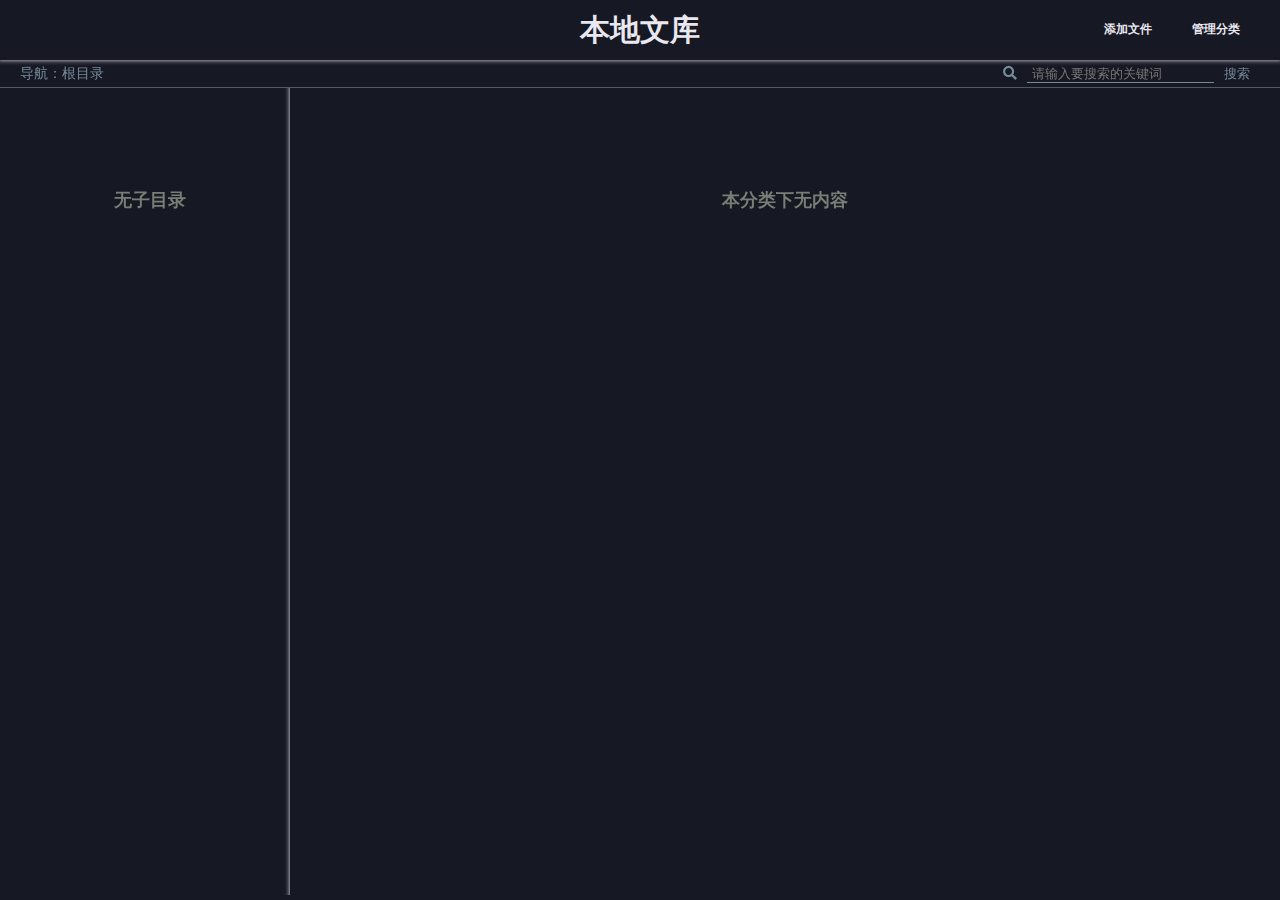
<file: library/index.html>
<!DOCTYPE html>
<html>
<head>
<meta charset="utf-8">
<title>本地文库</title>
<link type="text/css" rel="stylesheet" href="./index.css">
<link type="text/css" rel="stylesheet" href="../page/alert.css">
<link type="text/css" rel="stylesheet" href="../fontawesome/css/all.min.css">
</head>
<body>
<header class="page-title">本地文库<div class="button-area"><span id="AddNewFile" class="button">添加文件</span><span id="ManageCategory" class="button">管理分类</span></div></header>
<nav id="CategoryNav">导航：根目录</nav>
<nav class="searchBar"><i class="fas fa-search"></i><input type="text" id="SearchKeywords" placeholder="请输入要搜索的关键词"><button id="SearchArticle">搜索</button></nav>
<section id="ArticleMenu" class="scroller"></section>
<section id="ArticleContainer" class="scroller"></section>
<div id="maskCover"></div>
<div id="alertFrame" class="alertFrame">
	<div class="title"></div>
	<div class="content"></div>
</div>
<div id="notifyFrame"></div>
<script type="text/javascript" src="../common/common.js"></script>
<script type="text/javascript" src="../page/alert.js"></script>
<script type="text/javascript" src="./index.js"></script>
</body>
</html>
</file>
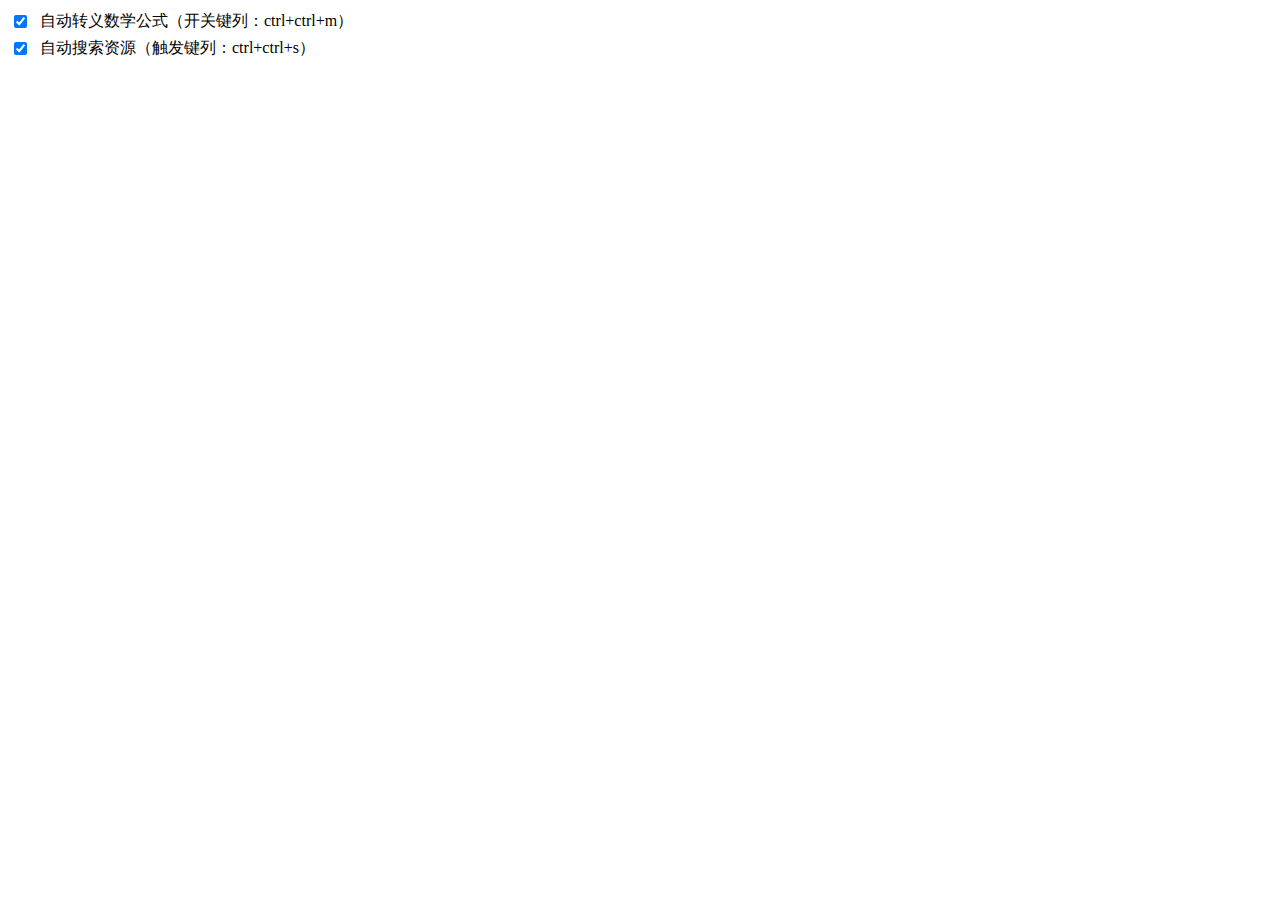
<file: badge/badge.html>
<!DOCTYPE html>
<html>
<head>
<meta charset="UTF-8">
<title>快捷菜单</title>
<link type="text/css" rel="stylesheet" href="./badge.css">
</head>
<body style="width:380px;height:70px;">
<div class="container">
	<div class="option-item">
		<div class="option-line option-checkbox">
			<input type="checkbox" name="AutoMath"><label>自动转义数学公式（开关键列：ctrl+ctrl+m）</label>
		</div>
		<div class="option-line option-checkbox">
			<input type="checkbox" name="AutoSearch"><label>自动搜索资源（触发键列：ctrl+ctrl+s）</label>
		</div>
	</div>
</div>
<script type="text/javascript" src="../common/common.js"></script>
<script type="text/javascript" src="../common/param.js"></script>
<script type="text/javascript" src="../badge/badge.js"></script>
<script type="text/javascript" src="../config.js"></script>
<script type="text/javascript" src="../badge/setting.js"></script>
</body>
</html>
</file>
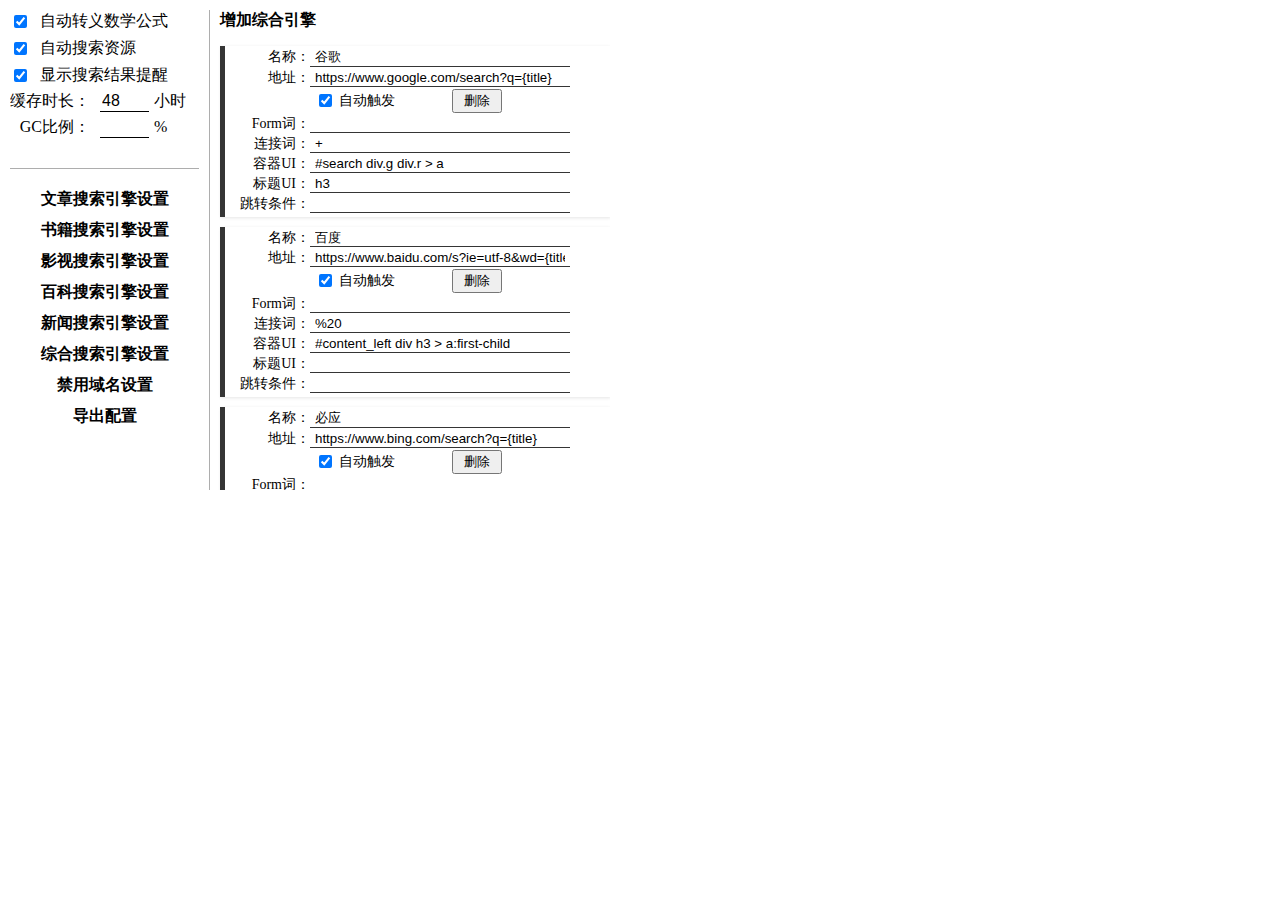
<file: badge/option.html>
<!DOCTYPE html>
<html>
<head>
<meta charset="UTF-8">
<title>插件设置</title>
<link type="text/css" rel="stylesheet" href="./badge.css">
</head>
<body style="width: 620px;height:500px;">
<div class="container">
	<div class="container-column column-2">
		<div class="option-item">
			<div class="option-line option-checkbox">
				<input type="checkbox" name="AutoMath"><label>自动转义数学公式</label>
			</div>
			<div class="option-line option-checkbox">
				<input type="checkbox" name="AutoSearch"><label>自动搜索资源</label>
			</div>
			<div class="option-line option-checkbox">
				<input type="checkbox" name="ShowSearchNotify"><label>显示搜索结果提醒</label>
			</div>
			<div class="option-line option-inputer number-inputer">
				<label class="pre">缓存时长：</label><input type="number" name="ResourceExpire" class="short"><label class="post">小时</label>
			</div>
			<div class="option-line option-inputer number-inputer">
				<label class="pre">GC比例：</label><input type="number" name="CacheRateLimit" class="short"><label class="post">%</label>
			</div>
		</div>
		<div class="option-blankline"></div>
		<div class="option-sepline"></div>
		<div class="option-blankline"></div>
		<div class="option-item">
			<div class="option-switcher" target="ArticleSearchEngine">文章搜索引擎设置</div>
		</div>
		<div class="option-item">
			<div class="option-switcher" target="BookSearchEngine">书籍搜索引擎设置</div>
		</div>
		<div class="option-item">
			<div class="option-switcher" target="VideoSearchEngine">影视搜索引擎设置</div>
		</div>
		<div class="option-item">
			<div class="option-switcher" target="PediaSearchEngine">百科搜索引擎设置</div>
		</div>
		<div class="option-item">
			<div class="option-switcher" target="NewsSearchEngine">新闻搜索引擎设置</div>
		</div>
		<div class="option-item">
			<div class="option-switcher" target="CommonSearchEngine" checked>综合搜索引擎设置</div>
		</div>
		<div class="option-item">
			<div class="option-switcher" target="IgnoreDomain">禁用域名设置</div>
		</div>
		<div class="option-item">
			<div class="option-switcher" target="ExportConfig">导出配置</div>
		</div>
	</div>
	<div class="container-column column-4">
		<div class="option-switch-container hidden" name="ArticleSearchEngine">
			<div class="option-list-container" name="ArticleSource" title="增加文章引擎" clickable>
				<div class="option-list-line"><span class="hint">名称：</span><input type="text" name="name"></div>
				<div class="option-list-line"><span class="hint">地址：</span><input type="text" name="url"></div>
				<div class="option-list-line">
					<span class="hint"></span>
					<input type="checkbox" name="using">
					<label class="option-input-hint-label" target="using">自动触发</label>
					<span class="inline-blank"></span>
					<button event="delete">删除</button>
				</div>
				<div class="option-list-line">
					<span class="hint"></span>
					<input type="checkbox" name="chinese">
					<label class="option-input-hint-label" target="chinese">应用于中文</label>
					<span class="inline-blank"></span>
					<input type="checkbox" name="english">
					<label class="option-input-hint-label" target="english">应用于英文</label>
				</div>
				<div class="option-list-line"><span class="hint">Form词：</span><input type="text" name="form"></div>
				<div class="option-list-line"><span class="hint">连接词：</span><input type="text" name="connector"></div>
				<div class="option-list-line"><span class="hint">容器UI：</span><input type="text" name="container"></div>
				<div class="option-list-line"><span class="hint">标题UI：</span><input type="text" name="title"></div>
				<div class="option-list-line"><span class="hint">跳转条件：</span><input type="text" name="redirect"></div>
			</div>
		</div>
		<div class="option-switch-container hidden" name="BookSearchEngine">
			<div class="option-list-container" name="BookSource" title="增加书籍引擎" clickable>
				<div class="option-list-line"><span class="hint">名称：</span><input type="text" name="name"></div>
				<div class="option-list-line"><span class="hint">地址：</span><input type="text" name="url"></div>
				<div class="option-list-line">
					<span class="hint"></span>
					<input type="checkbox" name="using">
					<label class="option-input-hint-label" target="using">自动触发</label>
					<span class="inline-blank"></span>
					<button event="delete">删除</button>
				</div>
				<div class="option-list-line">
					<span class="hint"></span>
					<input type="checkbox" name="chinese">
					<label class="option-input-hint-label" target="chinese">应用于中文</label>
					<span class="inline-blank"></span>
					<input type="checkbox" name="english">
					<label class="option-input-hint-label" target="english">应用于英文</label>
				</div>
				<div class="option-list-line"><span class="hint">Form词：</span><input type="text" name="form"></div>
				<div class="option-list-line"><span class="hint">连接词：</span><input type="text" name="connector"></div>
				<div class="option-list-line"><span class="hint">容器UI：</span><input type="text" name="container"></div>
				<div class="option-list-line"><span class="hint">标题UI：</span><input type="text" name="title"></div>
				<div class="option-list-line"><span class="hint">跳转条件：</span><input type="text" name="redirect"></div>
			</div>
		</div>
		<div class="option-switch-container hidden" name="PediaSearchEngine">
			<div class="option-list-container" name="PediaSource" title="增加百科引擎" clickable>
				<div class="option-list-line"><span class="hint">名称：</span><input type="text" name="name"></div>
				<div class="option-list-line"><span class="hint">地址：</span><input type="text" name="url"></div>
				<div class="option-list-line">
					<span class="hint"></span>
					<input type="checkbox" name="using">
					<label class="option-input-hint-label" target="using">自动触发</label>
					<span class="inline-blank"></span>
					<button event="delete">删除</button>
				</div>
				<div class="option-list-line">
					<span class="hint"></span>
					<input type="checkbox" name="chinese">
					<label class="option-input-hint-label" target="chinese">应用于中文</label>
					<span class="inline-blank"></span>
					<input type="checkbox" name="english">
					<label class="option-input-hint-label" target="english">应用于英文</label>
				</div>
				<div class="option-list-line"><span class="hint">Form词：</span><input type="text" name="form"></div>
				<div class="option-list-line"><span class="hint">连接词：</span><input type="text" name="connector"></div>
				<div class="option-list-line"><span class="hint">容器UI：</span><input type="text" name="container"></div>
				<div class="option-list-line"><span class="hint">标题UI：</span><input type="text" name="title"></div>
				<div class="option-list-line"><span class="hint">跳转条件：</span><input type="text" name="redirect"></div>
			</div>
		</div>
		<div class="option-switch-container hidden" name="VideoSearchEngine">
			<div class="option-list-container" name="VideoSource" title="增加影视引擎" clickable>
				<div class="option-list-line"><span class="hint">名称：</span><input type="text" name="name"></div>
				<div class="option-list-line"><span class="hint">地址：</span><input type="text" name="url"></div>
				<div class="option-list-line">
					<span class="hint"></span>
					<input type="checkbox" name="using">
					<label class="option-input-hint-label" target="using">自动触发</label>
					<span class="inline-blank"></span>
					<button event="delete">删除</button>
				</div>
				<div class="option-list-line"><span class="hint">Form词：</span><input type="text" name="form"></div>
				<div class="option-list-line"><span class="hint">连接词：</span><input type="text" name="connector"></div>
				<div class="option-list-line"><span class="hint">容器UI：</span><input type="text" name="container"></div>
				<div class="option-list-line"><span class="hint">标题UI：</span><input type="text" name="title"></div>
				<div class="option-list-line"><span class="hint">跳转条件：</span><input type="text" name="redirect"></div>
			</div>
		</div>
		<div class="option-switch-container hidden" name="NewsSearchEngine">
			<div class="option-list-container" name="NewsSource" title="增加新闻呢引擎" clickable>
				<div class="option-list-line"><span class="hint">名称：</span><input type="text" name="name"></div>
				<div class="option-list-line"><span class="hint">地址：</span><input type="text" name="url"></div>
				<div class="option-list-line">
					<span class="hint"></span>
					<input type="checkbox" name="using">
					<label class="option-input-hint-label" target="using">自动触发</label>
					<span class="inline-blank"></span>
					<button event="delete">删除</button>
				</div>
				<div class="option-list-line">
					<span class="hint"></span>
					<input type="checkbox" name="chinese">
					<label class="option-input-hint-label" target="chinese">应用于中文</label>
					<span class="inline-blank"></span>
					<input type="checkbox" name="english">
					<label class="option-input-hint-label" target="english">应用于英文</label>
				</div>
				<div class="option-list-line"><span class="hint">Form词：</span><input type="text" name="form"></div>
				<div class="option-list-line"><span class="hint">连接词：</span><input type="text" name="connector"></div>
				<div class="option-list-line"><span class="hint">容器UI：</span><input type="text" name="container"></div>
				<div class="option-list-line"><span class="hint">标题UI：</span><input type="text" name="title"></div>
				<div class="option-list-line"><span class="hint">跳转条件：</span><input type="text" name="redirect"></div>
			</div>
		</div>
		<div class="option-switch-container hidden" name="CommonSearchEngine">
			<div class="option-list-container" name="CommonSource" title="增加综合引擎" clickable>
				<div class="option-list-line"><span class="hint">名称：</span><input type="text" name="name"></div>
				<div class="option-list-line"><span class="hint">地址：</span><input type="text" name="url"></div>
				<div class="option-list-line">
					<span class="hint"></span>
					<input type="checkbox" name="using">
					<label class="option-input-hint-label" target="using">自动触发</label>
					<span class="inline-blank"></span>
					<button event="delete">删除</button>
				</div>
				<div class="option-list-line"><span class="hint">Form词：</span><input type="text" name="form"></div>
				<div class="option-list-line"><span class="hint">连接词：</span><input type="text" name="connector"></div>
				<div class="option-list-line"><span class="hint">容器UI：</span><input type="text" name="container"></div>
				<div class="option-list-line"><span class="hint">标题UI：</span><input type="text" name="title"></div>
				<div class="option-list-line"><span class="hint">跳转条件：</span><input type="text" name="redirect"></div>
			</div>
		</div>
		<div class="option-switch-container hidden" name="IgnoreDomain">
			<div class="option-list-container" name="IgnoreList" title="增加不自动触发规则" clickable>
				<div class="option-list-line"><span class="hint">地址：</span><input type="text" name="url"></div>
				<div class="option-list-line"><span class="hint"></span><input type="checkbox" name="using"><label class="option-input-hint-label" target="checkbox">启用</label><span class="inline-blank"></span><button event="delete">删除</button></div>
			</div>
		</div>
		<div class="option-switch-container hidden" name="ExportConfig" action="LoadConfig">
			<textarea id="extension-export-config" class="option-full-textarea"></textarea>
		</div>
	</div>
</div>
<script type="text/javascript" src="../common/common.js"></script>
<script type="text/javascript" src="../common/param.js"></script>
<script type="text/javascript" src="../badge/badge.js"></script>
<script type="text/javascript" src="../config.js"></script>
<script type="text/javascript" src="../badge/setting.js"></script>
<script type="text/javascript" src="../badge/option.js"></script>
</body>
</html>
</file>
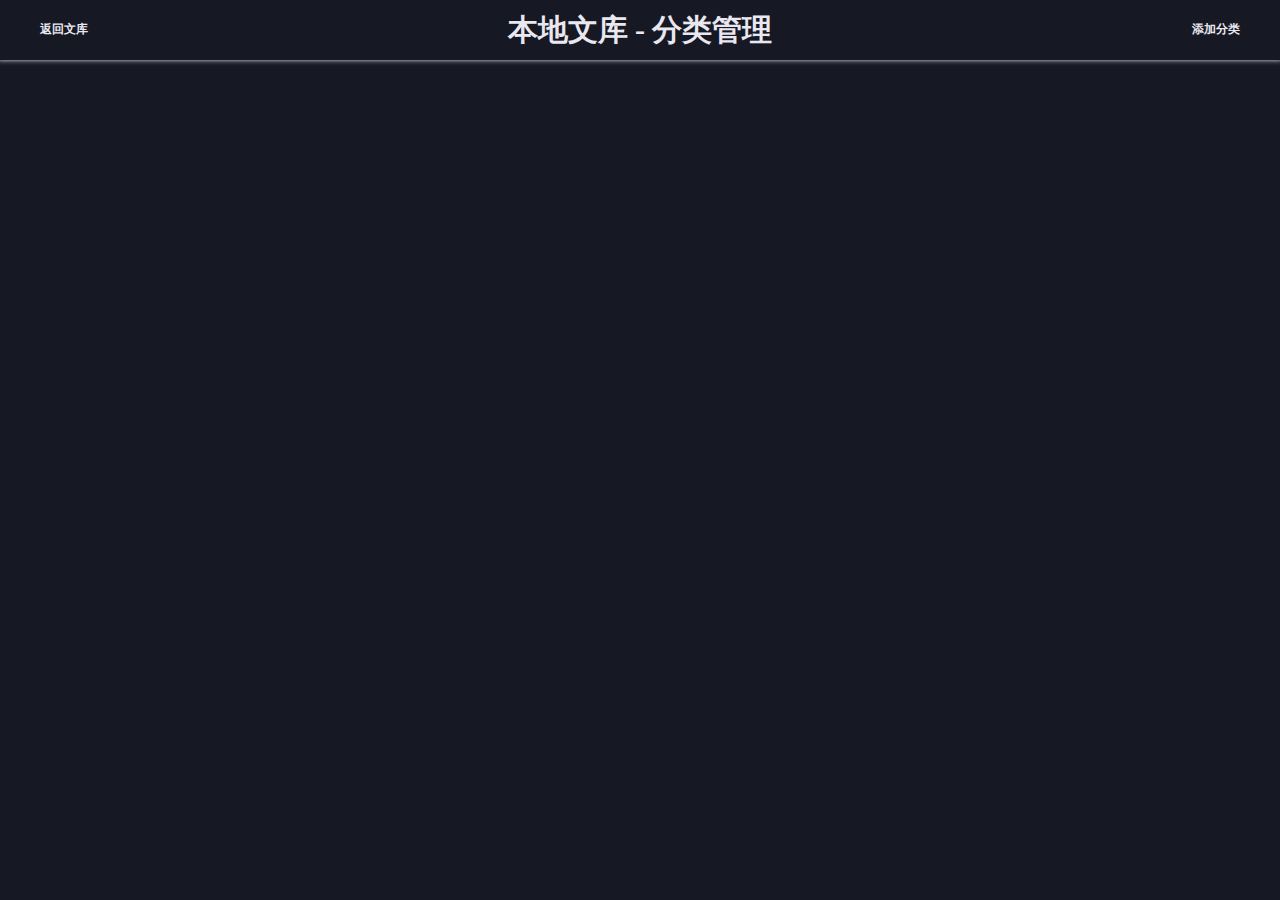
<file: library/manager.html>
<!DOCTYPE html>
<html>
<head>
<meta charset="utf-8">
<title>本地文库 - 分类管理</title>
<link type="text/css" rel="stylesheet" href="./index.css">
</head>
<body>
<header class="page-title">本地文库 - 分类管理<div class="button-area left"><span id="GoBack" class="button">返回文库</span></div><div class="button-area"><span id="AddCategory" class="button">添加分类</span></div></header>
<section id="CategoryContainer" class="scroller"></section>
<div id="MaskCover"></div>
<div id="NewCategory">
	<div class="title">新分类名称：</div>
	<div class="content"><input type="text" name="CateName"></div>
	<div class="content"><button id="AddNewCate">确定</button></div>
</div>
<div id="CategoryModify" class="scroller">
	<div class="content"><span>分类名：</span><span class="cateName"></span></div>
	<div class="content"><span>父　类：</span><span class="supCates"></span></div>
	<div class="content"><span>子　类：</span><span class="subCates"></span></div>
	<div class="content"><span>请选择要添加的父类：</span></div>
	<div class="content"><div class="cateList"></div></div>
	<div class="content center"><button id="ModifyCate">确定</button><button id="DeleteCate">删除</button></div>
</div>
<script type="text/javascript" src="../common/common.js"></script>
<script type="text/javascript" src="./manager.js"></script>
</body>
</html>
</file>
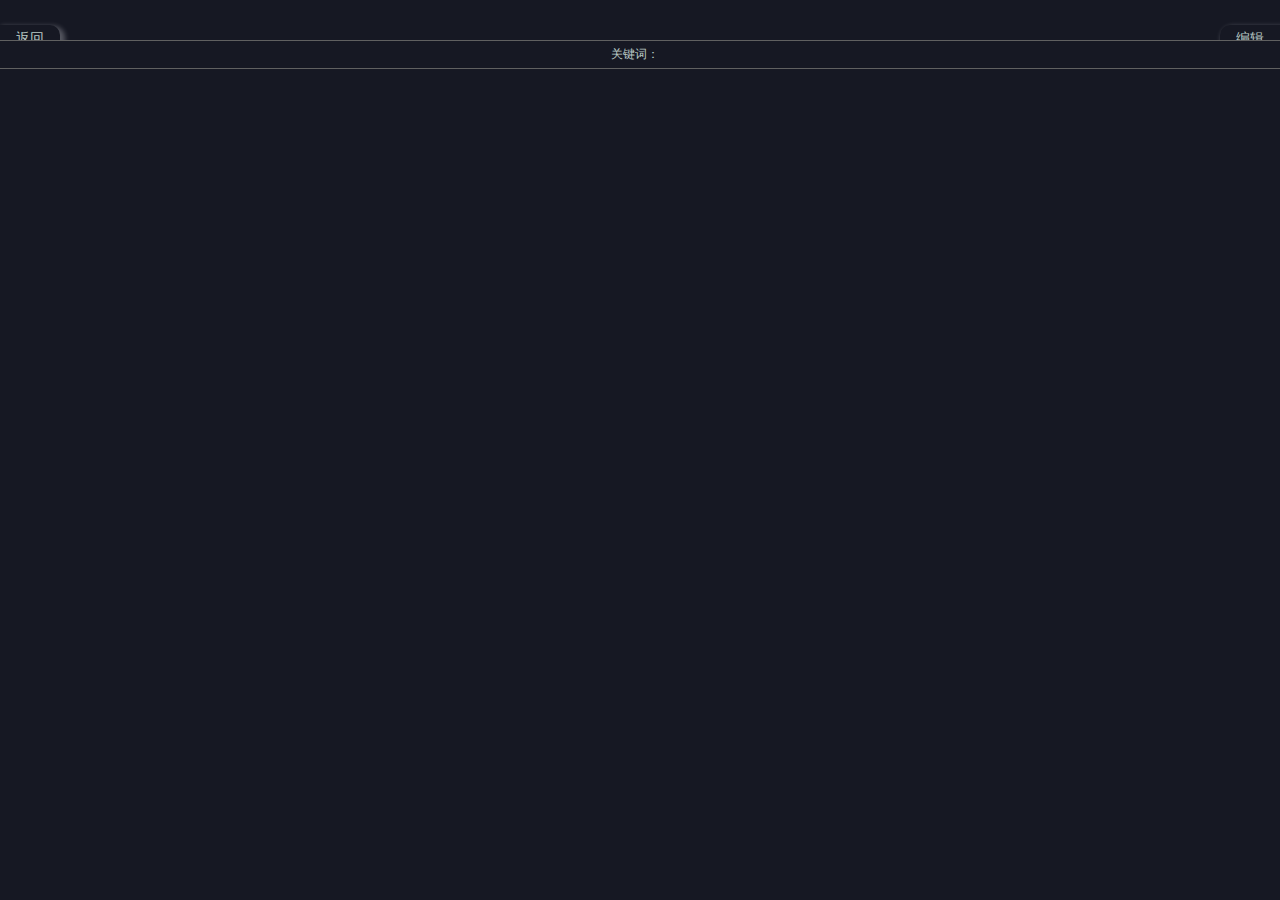
<file: library/view.html>
<!DOCTYPE html>
<html>
<head>
<meta charset="utf-8">
<title>本地文库</title>
<link type="text/css" rel="stylesheet" href="./index.css">
<link type="text/css" rel="stylesheet" href="../fontawesome/css/all.min.css">
<link type="text/css" rel="stylesheet" href="../markup/style/default.css">
<link type="text/css" rel="stylesheet" href="../markup/style/footnote.css">
</head>
<body class="scroller">
<div id="ArticleTitle">
	<div id="GoBacker" class="button left">返回</div>
	<p class="title"></p>
	<p class="info author"></p>
	<p class="info fingerprint"></p>
	<div id="Editor" class="button right">编辑</div>
</div>
<div id="ArticleKeywords"><span class="keyword-hint">关键词：</span></div>
<div id="ArticleContent"></div>
<div id="footnoteFrame"></div>
<script type="text/javascript" src="../common/common.js"></script>
<script type="text/javascript" src="../markup/markup.js"></script>
<script type="text/javascript" src="../markup/extensions.js"></script>
<script type="text/javascript" src="../markup/script/footnote.js"></script>
<script type="text/javascript" src="../MathJax2.5/MathJax.js?config=TeX-AMS_HTML"></script>
<script type="text/javascript" src="./view.js"></script>
</body>
</html>
</file>
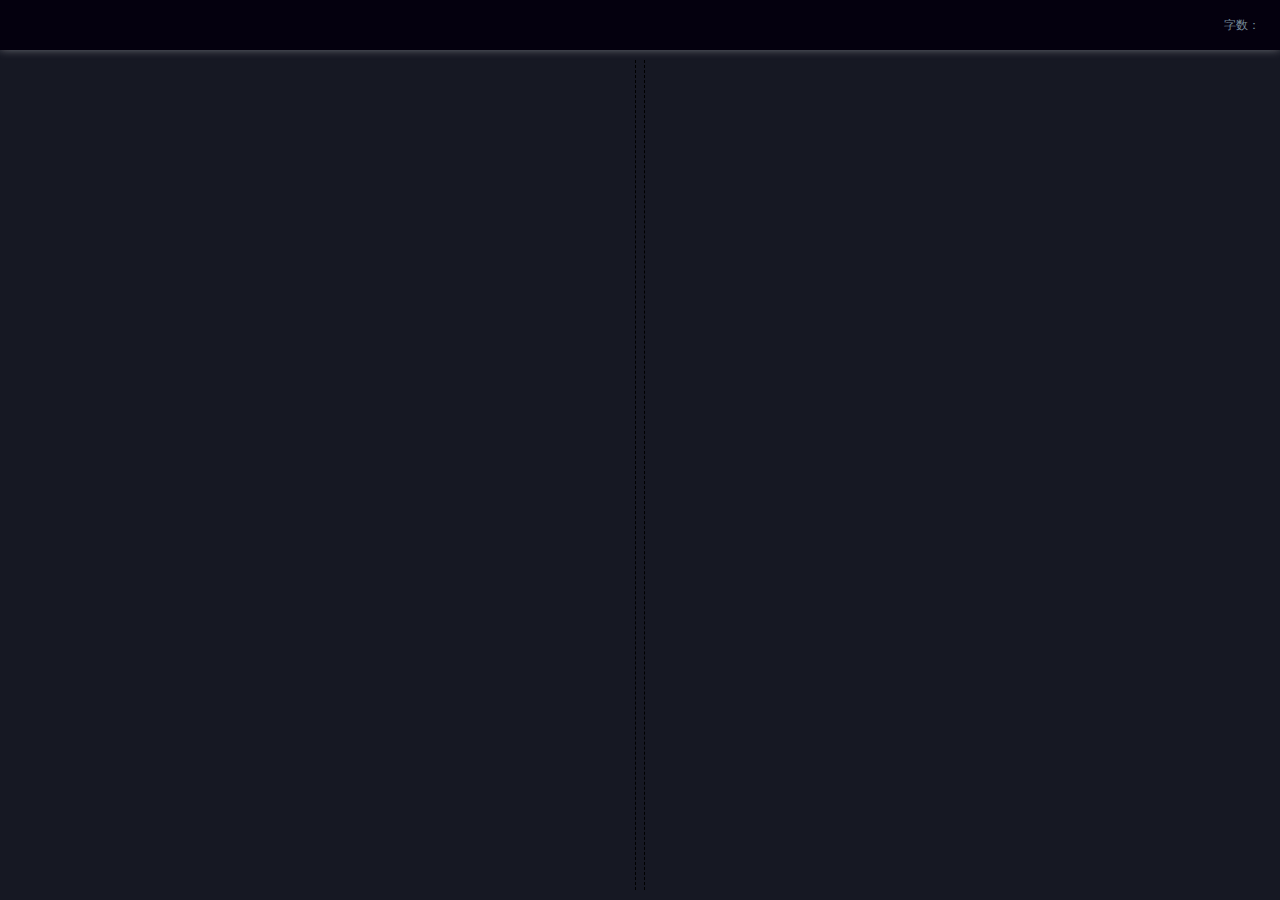
<file: markup/editor.html>
<!DOCTYPE html>
<html>
<head>
<meta charset="UTF-8">
<title>MarkUp 编辑器</title>
<link type="text/css" rel="stylesheet" href="../page/alert.css">
<link type="text/css" rel="stylesheet" href="./editor.css">
<link type="text/css" rel="stylesheet" href="../fontawesome/css/all.min.css">
<link type="text/css" rel="stylesheet" href="./style/menu.css">
<link type="text/css" rel="stylesheet" href="./style/footnote.css">
<link type="text/css" rel="stylesheet" href="./style/default.css">
</head>
<body>
<div class="controller toolbar">
	<div class="wordcount-hint"><span>字数：</span><span class="count"></span></div>
</div>
<div class="controller container">
	<div class="controller editorContainer">
		<div id="MUScrollView" class="scroller"></div>
		<textarea id="MUEditor" class="scroller"></textarea>
	</div>
	<div class="controller sepBar"></div>
	<div class="controller previewContainer">
		<div id="MUPreview" class="scroller"></div>
	</div>
</div>
<div id="maskCover"></div>
<div id="alertFrame">
	<div class="title"></div>
	<div class="content"></div>
</div>
<div id="notifyFrame"></div>
<div id="footnoteFrame"></div>
<input id="fileLoader" type="file" />
<script type="text/javascript" src="../common/common.js"></script>
<script type="text/javascript" src="../common/sha256.js"></script>
<script type="text/javascript" src="../common/cacheDB.js"></script>
<script type="text/javascript" src="../page/alert.js"></script>
<script type="text/javascript" src="../MathJax2.5/MathJax.js?config=TeX-AMS_HTML"></script>
<script type="text/javascript" src="./markup.js"></script>
<script type="text/javascript" src="./extensions.js"></script>
<script type="text/javascript" src="./script/footnote.js"></script>
<script type="text/javascript" src="./editor.js"></script>
</body>
</html>
</file>
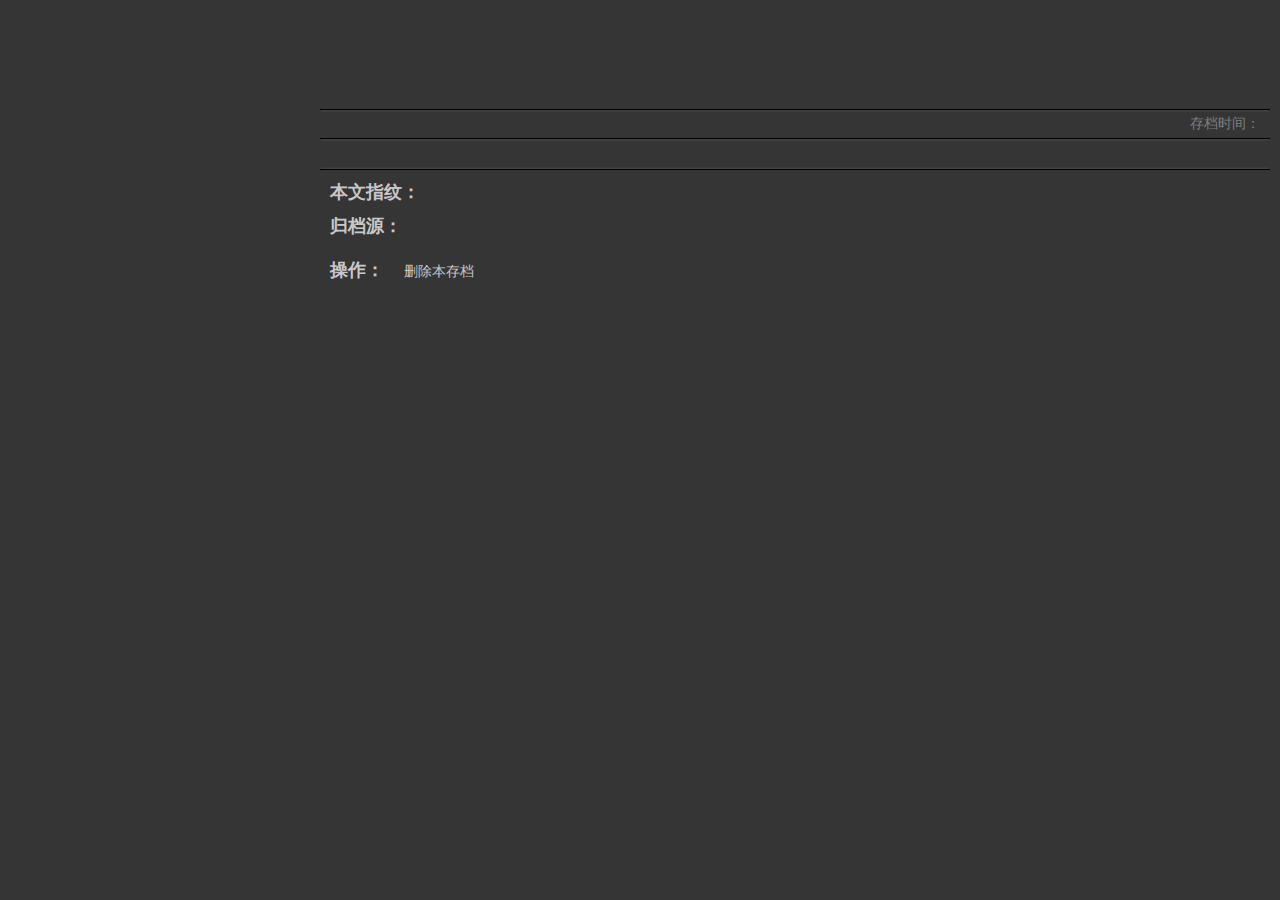
<file: page/archieve.html>
<!DOCTYPE html>
<html>
<head>
<meta charset="UTF-8">
<title>存档查阅</title>
<link type="text/css" rel="stylesheet" href="./archieve.css">
<link type="text/css" rel="stylesheet" href="./alert.css">
<link type="text/css" rel="stylesheet" href="../fontawesome/css/all.min.css">
<link type="text/css" rel="stylesheet" href="../markup/style/footnote.css">
<link type="text/css" rel="stylesheet" href="../markup/style/default.css">
</head>
<body>
<div id="container">
	<nav id="articleList"></nav>
	<article id="articleContainer">
		<header id="articleTitle">
			<div class="title_modifier">点击修改标题</div>
			<span></span>
		</header>
		<section class="mainContainer">
			<aside><span>存档时间：</span><time></time></aside>
			<main></main>
			<footer>
				<div class="title">本文指纹：<span name="fingerprint" class="text"></span></div>
				<div class="title">归档源：</div>
				<ul></ul>
				<div class="title">操作：<span name="deleteArchieve" class="text button">删除本存档</span></div>
			</footer>
			<section id="searchResultList"></section>
		</section>
	</article>
</div>
<div id="maskCover"></div>
<div id="alertFrame">
	<div class="title"></div>
	<div class="content"></div>
</div>
<div id="notifyFrame"></div>
<div id="translationFrame"></div>
<div id="footnoteFrame"></div>
<script type="text/javascript" src="../common/common.js"></script>
<script type="text/javascript" src="../common/param.js"></script>
<script type="text/javascript" src="../common/cacheDB.js"></script>
<script type="text/javascript" src="../markup/markup.js"></script>
<script type="text/javascript" src="../markup/extensions.js"></script>
<script type="text/javascript" src="../markup/script/footnote.js"></script>
<script type="text/javascript" src="./alert.js"></script>
<script type="text/javascript" src="./archieve.js"></script>
</body>
</html>
</file>
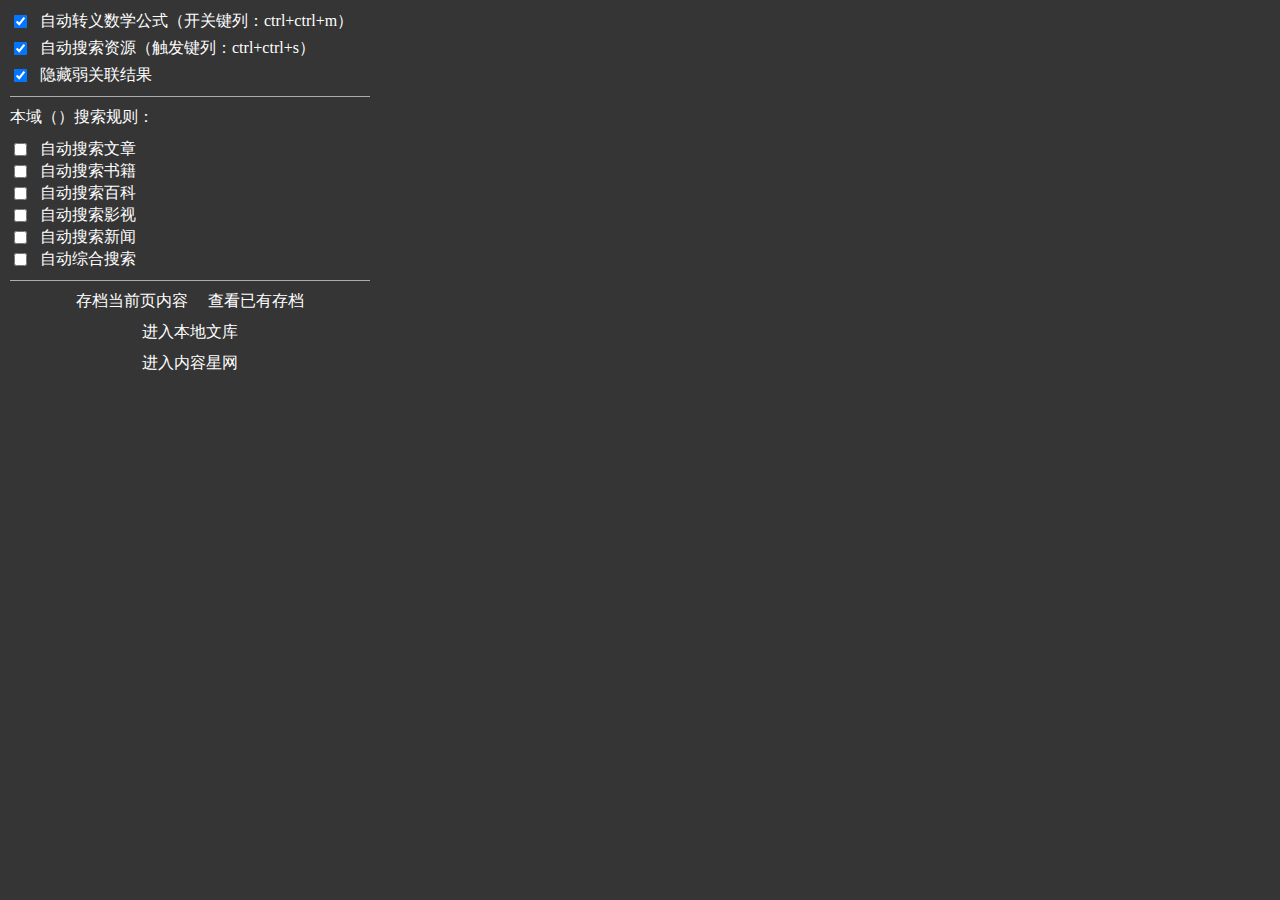
<file: page/badge.html>
<!DOCTYPE html>
<html>
<head>
<meta charset="UTF-8">
<title>快捷菜单</title>
<link type="text/css" rel="stylesheet" href="./page.css">
</head>
<body style="width:380px;height:70px;">
<div class="container">
	<div class="option-item">
		<div class="option-line option-checkbox">
			<input type="checkbox" name="AutoMath"><label>自动转义数学公式（开关键列：ctrl+ctrl+m）</label>
		</div>
		<div class="option-line option-checkbox">
			<input type="checkbox" name="AutoSearch"><label>自动搜索资源（触发键列：ctrl+ctrl+s）</label>
		</div>
		<div class="option-line option-checkbox">
			<input type="checkbox" name="HideWeakResults"><label>隐藏弱关联结果</label>
		</div>
	</div>
	<div id="RuleArea">
		<div class="option-sepline"></div>
		<div class="option-blankline thin"></div>
		<div class="option-item">
			<div class="content">本域（<span id="DomainName" class="small"></span>）搜索规则：</div>
		</div>
		<div class="option-line option-checkbox">
			<input type="checkbox" name="search:article" hooker="ChangeSearchRule">
			<label target="search:article">自动搜索文章</label>
		</div>
		<div class="option-line option-checkbox">
			<input type="checkbox" name="search:book" hooker="ChangeSearchRule">
			<label target="search:book">自动搜索书籍</label>
		</div>
		<div class="option-line option-checkbox">
			<input type="checkbox" name="search:pedia" hooker="ChangeSearchRule">
			<label target="search:pedia">自动搜索百科</label>
		</div>
		<div class="option-line option-checkbox">
			<input type="checkbox" name="search:video" hooker="ChangeSearchRule">
			<label target="search:video">自动搜索影视</label>
		</div>
		<div class="option-line option-checkbox">
			<input type="checkbox" name="search:news" hooker="ChangeSearchRule">
			<label target="search:news">自动搜索新闻</label>
		</div>
		<div class="option-line option-checkbox">
			<input type="checkbox" name="search:common" hooker="ChangeSearchRule">
			<label target="search:common">自动综合搜索</label>
		</div>
		<div class="option-blankline thin"></div>
	</div>
	<div class="option-sepline"></div>
	<div class="option-blankline thin"></div>
	<div class="option-item button-group">
		<div class="content option-button center" hooker="ToggleArchieve">存档当前页内容</div>
		<div class="content option-button center" hooker="ViewArchieve">查看已有存档</div>
	</div>
	<div class="option-item button-group">
		<div class="content option-button center" hooker="EnterEditor">进入本地文库</div>
	</div>
	<div class="option-item button-group" id="StarPort">
		<div class="content option-button center" hooker="EnterStarPort">进入内容星网</div>
	</div>
	<div class="option-blankline thin"></div>
</div>
<script type="text/javascript" src="../common/common.js"></script>
<script type="text/javascript" src="../common/param.js"></script>
<script type="text/javascript" src="../page/page.js"></script>
<script type="text/javascript" src="../config.js"></script>
<script type="text/javascript" src="../page/badge.js"></script>
<script type="text/javascript" src="../page/setting.js"></script>
</body>
</html>
</file>
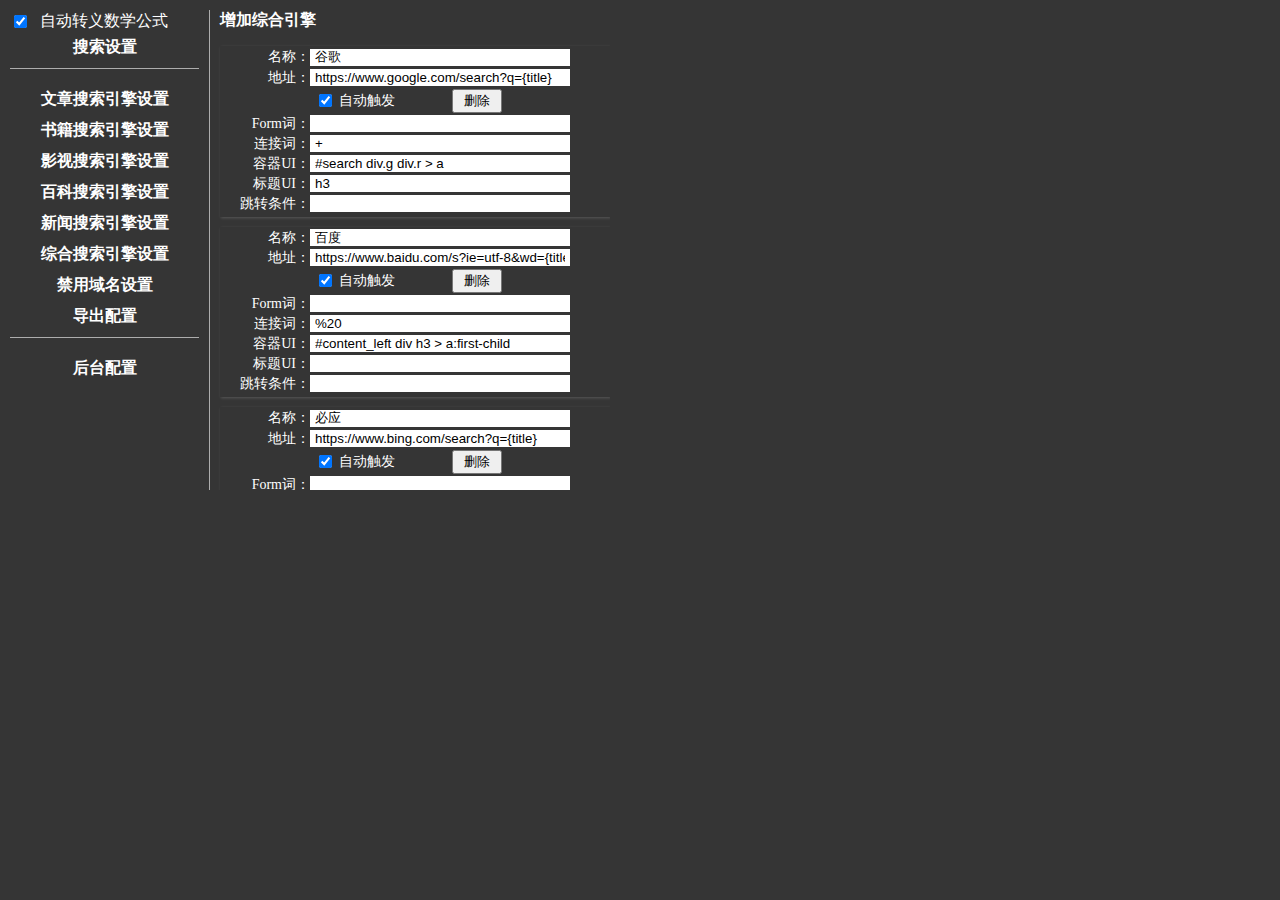
<file: page/option.html>
<!DOCTYPE html>
<html>
<head>
<meta charset="UTF-8">
<title>插件设置</title>
<link type="text/css" rel="stylesheet" href="./page.css">
</head>
<body style="width: 620px;height:500px;">
<div class="container">
	<div class="container-column column-2">
		<div class="option-item">
			<div class="option-line option-checkbox">
				<input type="checkbox" name="AutoMath"><label>自动转义数学公式</label>
			</div>
			<div class="option-item">
				<div class="option-switcher" target="SearchConfig">搜索设置</div>
			</div>
		</div>
		<div class="option-sepline"></div>
		<div class="option-blankline"></div>
		<div class="option-item">
			<div class="option-switcher" target="ArticleSearchEngine">文章搜索引擎设置</div>
		</div>
		<div class="option-item">
			<div class="option-switcher" target="BookSearchEngine">书籍搜索引擎设置</div>
		</div>
		<div class="option-item">
			<div class="option-switcher" target="VideoSearchEngine">影视搜索引擎设置</div>
		</div>
		<div class="option-item">
			<div class="option-switcher" target="PediaSearchEngine">百科搜索引擎设置</div>
		</div>
		<div class="option-item">
			<div class="option-switcher" target="NewsSearchEngine">新闻搜索引擎设置</div>
		</div>
		<div class="option-item">
			<div class="option-switcher" target="CommonSearchEngine" checked>综合搜索引擎设置</div>
		</div>
		<div class="option-item">
			<div class="option-switcher" target="IgnoreDomain">禁用域名设置</div>
		</div>
		<div class="option-item">
			<div class="option-switcher" target="ExportConfig">导出配置</div>
		</div>
		<div class="option-sepline"></div>
		<div class="option-blankline"></div>
		<div class="option-item">
			<div class="option-switcher" target="BackendConfig">后台配置</div>
		</div>
	</div>
	<div class="container-column column-4">
		<div class="option-switch-container hidden" name="SearchConfig">
			<div class="option-item">
				<div class="option-line option-checkbox">
					<input type="checkbox" name="AutoSearch"><label>自动搜索资源</label>
				</div>
				<div class="option-line option-checkbox">
					<input type="checkbox" name="ShowSearchNotify"><label>显示搜索结果提醒</label>
				</div>
				<div class="option-line option-checkbox">
					<input type="checkbox" name="HideWeakResults"><label>隐藏弱关联结果</label>
				</div>
				<div class="option-line option-inputer number-inputer">
					<label class="pre">缓存时长：</label><input type="number" name="ResourceExpire" class="short"><label class="post">小时</label>
				</div>
				<div class="option-line option-inputer number-inputer">
					<label class="pre">GC 间隔：</label><input type="number" name="ResourceGCInterval" class="short"><label class="post">小时</label>
				</div>
				<div class="option-line option-inputer number-inputer">
					<label class="pre">缓存大小：</label><input type="number" name="ResourceCacheLimit" class="short"><label class="post">MB</label>
				</div>
			</div>
			<div class="option-sepline"></div>
			<div class="option-blankline thin"></div>
			<div class="option-item">
				<div class="option-line"><label>默认搜索项：</label></div>
				<div class="option-line option-checkbox">
					<input type="checkbox" name="changeDefault:article" hooker="ChangeDefaultSearchEngine">
					<label target="changeDefault:article">默认搜索文章</label>
				</div>
				<div class="option-line option-checkbox">
					<input type="checkbox" name="changeDefault:book" hooker="ChangeDefaultSearchEngine">
					<label target="changeDefault:book">默认搜索书籍</label>
				</div>
				<div class="option-line option-checkbox">
					<input type="checkbox" name="changeDefault:pedia" hooker="ChangeDefaultSearchEngine">
					<label target="changeDefault:pedia">默认搜索百科</label>
				</div>
				<div class="option-line option-checkbox">
					<input type="checkbox" name="changeDefault:video" hooker="ChangeDefaultSearchEngine">
					<label target="changeDefault:video">默认搜索影视</label>
				</div>
				<div class="option-line option-checkbox">
					<input type="checkbox" name="changeDefault:news" hooker="ChangeDefaultSearchEngine">
					<label target="changeDefault:news">默认搜索新闻</label>
				</div>
				<div class="option-line option-checkbox">
					<input type="checkbox" name="changeDefault:common" hooker="ChangeDefaultSearchEngine">
					<label target="search:common">默认综合搜索</label>
				</div>
			</div>
		</div>
		<div class="option-switch-container hidden" name="ArticleSearchEngine">
			<div class="option-list-container" name="ArticleSource" title="增加文章引擎" clickable>
				<div class="option-list-line"><span class="hint">名称：</span><input type="text" name="name"></div>
				<div class="option-list-line"><span class="hint">地址：</span><input type="text" name="url"></div>
				<div class="option-list-line">
					<span class="hint"></span>
					<input type="checkbox" name="using">
					<label class="option-input-hint-label" target="using">自动触发</label>
					<span class="inline-blank"></span>
					<button event="delete">删除</button>
				</div>
				<div class="option-list-line">
					<span class="hint"></span>
					<input type="checkbox" name="chinese">
					<label class="option-input-hint-label" target="chinese">应用于中文</label>
					<span class="inline-blank"></span>
					<input type="checkbox" name="english">
					<label class="option-input-hint-label" target="english">应用于英文</label>
				</div>
				<div class="option-list-line"><span class="hint">Form词：</span><input type="text" name="form"></div>
				<div class="option-list-line"><span class="hint">连接词：</span><input type="text" name="connector"></div>
				<div class="option-list-line"><span class="hint">容器UI：</span><input type="text" name="container"></div>
				<div class="option-list-line"><span class="hint">标题UI：</span><input type="text" name="title"></div>
				<div class="option-list-line"><span class="hint">跳转条件：</span><input type="text" name="redirect"></div>
			</div>
		</div>
		<div class="option-switch-container hidden" name="BookSearchEngine">
			<div class="option-list-container" name="BookSource" title="增加书籍引擎" clickable>
				<div class="option-list-line"><span class="hint">名称：</span><input type="text" name="name"></div>
				<div class="option-list-line"><span class="hint">地址：</span><input type="text" name="url"></div>
				<div class="option-list-line">
					<span class="hint"></span>
					<input type="checkbox" name="using">
					<label class="option-input-hint-label" target="using">自动触发</label>
					<span class="inline-blank"></span>
					<button event="delete">删除</button>
				</div>
				<div class="option-list-line">
					<span class="hint"></span>
					<input type="checkbox" name="chinese">
					<label class="option-input-hint-label" target="chinese">应用于中文</label>
					<span class="inline-blank"></span>
					<input type="checkbox" name="english">
					<label class="option-input-hint-label" target="english">应用于英文</label>
				</div>
				<div class="option-list-line"><span class="hint">Form词：</span><input type="text" name="form"></div>
				<div class="option-list-line"><span class="hint">连接词：</span><input type="text" name="connector"></div>
				<div class="option-list-line"><span class="hint">容器UI：</span><input type="text" name="container"></div>
				<div class="option-list-line"><span class="hint">标题UI：</span><input type="text" name="title"></div>
				<div class="option-list-line"><span class="hint">跳转条件：</span><input type="text" name="redirect"></div>
			</div>
		</div>
		<div class="option-switch-container hidden" name="PediaSearchEngine">
			<div class="option-list-container" name="PediaSource" title="增加百科引擎" clickable>
				<div class="option-list-line"><span class="hint">名称：</span><input type="text" name="name"></div>
				<div class="option-list-line"><span class="hint">地址：</span><input type="text" name="url"></div>
				<div class="option-list-line">
					<span class="hint"></span>
					<input type="checkbox" name="using">
					<label class="option-input-hint-label" target="using">自动触发</label>
					<span class="inline-blank"></span>
					<button event="delete">删除</button>
				</div>
				<div class="option-list-line">
					<span class="hint"></span>
					<input type="checkbox" name="chinese">
					<label class="option-input-hint-label" target="chinese">应用于中文</label>
					<span class="inline-blank"></span>
					<input type="checkbox" name="english">
					<label class="option-input-hint-label" target="english">应用于英文</label>
				</div>
				<div class="option-list-line"><span class="hint">Form词：</span><input type="text" name="form"></div>
				<div class="option-list-line"><span class="hint">连接词：</span><input type="text" name="connector"></div>
				<div class="option-list-line"><span class="hint">容器UI：</span><input type="text" name="container"></div>
				<div class="option-list-line"><span class="hint">标题UI：</span><input type="text" name="title"></div>
				<div class="option-list-line"><span class="hint">跳转条件：</span><input type="text" name="redirect"></div>
			</div>
		</div>
		<div class="option-switch-container hidden" name="VideoSearchEngine">
			<div class="option-list-container" name="VideoSource" title="增加影视引擎" clickable>
				<div class="option-list-line"><span class="hint">名称：</span><input type="text" name="name"></div>
				<div class="option-list-line"><span class="hint">地址：</span><input type="text" name="url"></div>
				<div class="option-list-line">
					<span class="hint"></span>
					<input type="checkbox" name="using">
					<label class="option-input-hint-label" target="using">自动触发</label>
					<span class="inline-blank"></span>
					<button event="delete">删除</button>
				</div>
				<div class="option-list-line"><span class="hint">Form词：</span><input type="text" name="form"></div>
				<div class="option-list-line"><span class="hint">连接词：</span><input type="text" name="connector"></div>
				<div class="option-list-line"><span class="hint">容器UI：</span><input type="text" name="container"></div>
				<div class="option-list-line"><span class="hint">标题UI：</span><input type="text" name="title"></div>
				<div class="option-list-line"><span class="hint">跳转条件：</span><input type="text" name="redirect"></div>
			</div>
		</div>
		<div class="option-switch-container hidden" name="NewsSearchEngine">
			<div class="option-list-container" name="NewsSource" title="增加新闻呢引擎" clickable>
				<div class="option-list-line"><span class="hint">名称：</span><input type="text" name="name"></div>
				<div class="option-list-line"><span class="hint">地址：</span><input type="text" name="url"></div>
				<div class="option-list-line">
					<span class="hint"></span>
					<input type="checkbox" name="using">
					<label class="option-input-hint-label" target="using">自动触发</label>
					<span class="inline-blank"></span>
					<button event="delete">删除</button>
				</div>
				<div class="option-list-line">
					<span class="hint"></span>
					<input type="checkbox" name="chinese">
					<label class="option-input-hint-label" target="chinese">应用于中文</label>
					<span class="inline-blank"></span>
					<input type="checkbox" name="english">
					<label class="option-input-hint-label" target="english">应用于英文</label>
				</div>
				<div class="option-list-line"><span class="hint">Form词：</span><input type="text" name="form"></div>
				<div class="option-list-line"><span class="hint">连接词：</span><input type="text" name="connector"></div>
				<div class="option-list-line"><span class="hint">容器UI：</span><input type="text" name="container"></div>
				<div class="option-list-line"><span class="hint">标题UI：</span><input type="text" name="title"></div>
				<div class="option-list-line"><span class="hint">跳转条件：</span><input type="text" name="redirect"></div>
			</div>
		</div>
		<div class="option-switch-container hidden" name="CommonSearchEngine">
			<div class="option-list-container" name="CommonSource" title="增加综合引擎" clickable>
				<div class="option-list-line"><span class="hint">名称：</span><input type="text" name="name"></div>
				<div class="option-list-line"><span class="hint">地址：</span><input type="text" name="url"></div>
				<div class="option-list-line">
					<span class="hint"></span>
					<input type="checkbox" name="using">
					<label class="option-input-hint-label" target="using">自动触发</label>
					<span class="inline-blank"></span>
					<button event="delete">删除</button>
				</div>
				<div class="option-list-line"><span class="hint">Form词：</span><input type="text" name="form"></div>
				<div class="option-list-line"><span class="hint">连接词：</span><input type="text" name="connector"></div>
				<div class="option-list-line"><span class="hint">容器UI：</span><input type="text" name="container"></div>
				<div class="option-list-line"><span class="hint">标题UI：</span><input type="text" name="title"></div>
				<div class="option-list-line"><span class="hint">跳转条件：</span><input type="text" name="redirect"></div>
			</div>
		</div>
		<div class="option-switch-container hidden" name="IgnoreDomain">
			<div class="option-list-container" name="IgnoreList" title="增加不自动触发规则" clickable>
				<div class="option-list-line"><span class="hint">地址：</span><input type="text" name="url"></div>
				<div class="option-list-line"><span class="hint"></span><input type="checkbox" name="using"><label class="option-input-hint-label" target="checkbox">启用</label><span class="inline-blank"></span><button event="delete">删除</button></div>
			</div>
		</div>
		<div class="option-switch-container hidden" name="ExportConfig" action="LoadConfig">
			<div class="option-item">
				<div class="option-line option-button" hooker="UpdateConfig">点击导入</div>
			</div>
			<textarea id="extension-export-config" class="option-full-textarea"></textarea>
		</div>
		<div class="option-switch-container hidden" name="BackendConfig" action="LoadBackendCfg">
			<div class="option-item">
				<div class="option-list-line"><span class="hint">地址：</span><input type="text" name="host"></div>
				<div class="option-list-line"><span class="hint">端口：</span><input type="number" name="port"></div>
			</div>
			<div class="option-item">
				<div class="option-line option-button" hooker="ConfirmBackend">确定</div>
			</div>
		</div>
	</div>
</div>
<script type="text/javascript" src="../common/common.js"></script>
<script type="text/javascript" src="../common/param.js"></script>
<script type="text/javascript" src="../page/page.js"></script>
<script type="text/javascript" src="../config.js"></script>
<script type="text/javascript" src="../page/setting.js"></script>
<script type="text/javascript" src="../page/option.js"></script>
</body>
</html>
</file>
<file: library/index.css>
html, body {
	box-sizing: border-box;
	width: 100%;
	height: 100%;
	margin: 0px;
	padding: 0px;
}
body {
	background-color: rgb(22, 24, 35);
	font-size: 0px;
}

div#alertFrame.alertFrame {
	width: 500px;
}

.scroller::-webkit-scrollbar {
	width: 12px;
	background-color: transparent;
	cursor: default;
}
.scroller::-webkit-scrollbar-thumb {
	border-radius: 5px;
	background-color: rgb(57, 47, 65);
	box-shadow: inset 2px 2px 3px rgba(186, 202, 198, 0.5);
	cursor: default;
}
.scroller::-webkit-scrollbar-track {
	border-radius: 6px;
	background-color: rgba(186, 202, 198, 0.1);
	box-shadow: inset 2px 2px 3px rgba(22, 24, 35, 0.2);
	cursor: default;
}

ul.cate-sub-menu {
	padding-left: 20px;
}

header.page-title {
	box-sizing: border-box;
	padding: 10px;
	font-size: 30px;
	font-weight: bolder;
	text-align: center;
	line-height: 40px;
	color: rgb(233, 231, 239);
	box-shadow: 0px -2px 5px 2px rgb(233, 231, 239);
}
header.page-title div.button-area {
	position: absolute;
	box-sizing: border-box;
	right: 10px;
	top: 10px;
	font-size: 12px;
	line-height: 18px;
	padding: 10px;
}
header.page-title div.button-area.left {
	left: 10px;
	right: auto;
}
header.page-title div.button-area .button {
	margin-left: 20px;
	margin-right: 20px;
	cursor: pointer;
}

nav {
	position: fixed;
	top: 65px;
	left: 0px;
	right: 0px;
	height: 20px;
	padding: 0px 20px 2px 20px;
	line-height: 18px;
	font-size: 14px;
	color: rgb(117, 138, 153);
	border-bottom: 1px solid rgba(233, 231, 239, 0.3);
	cursor: default;
}
nav a.nav-item,
nav a.nav-item:hover,
nav a.nav-item:visited {
	margin-left: 5px;
	margin-right: 5px;
	padding-left: 1px;
	padding-right: 1px;
	color: rgb(117, 138, 153);
	text-decoration: none;
}
nav a.nav-item[href],
nav a.nav-item[href]:visited {
	border-bottom: 0px solid rgba(117, 138, 153, 0);
}
nav a.nav-item[href]:hover {
	border-bottom: 1px solid rgb(117, 138, 153);
}
nav.searchBar {
	left: auto;
	right: 10px;
	border-bottom: none;
}
nav.searchBar input {
	margin: 0px 10px;
	padding: 1px 5px;
	border: none;
	border-bottom: 1px solid rgb(117, 138, 153);
	outline: none;
	color: rgb(117, 138, 153);
	background-color: transparent;
}
nav.searchBar button {
	margin: 0px;
	padding: 0px;
	border: none;
	outline: none;
	background-color: transparent;
	color: rgb(117, 138, 153);
	cursor: pointer;
}

section#ArticleMenu {
	position: fixed;
	box-sizing: border-box;
	overflow: auto;
	top: 88px;
	bottom: 5px;
	left: 10px;
	width: 280px;
	box-shadow: inset -5px 0px 5px -5px white;
}
section#ArticleMenu:empty:after {
	content: '无子目录';
	display: block;
	margin-top: 100px;
	font-size: 18px;
	font-weight: bolder;
	text-align: center;
	color: rgb(120, 126, 118);
}
section#ArticleContainer {
	position: fixed;
	display: flex;
	box-sizing: border-box;
	flex-flow: row wrap;
	justify-content: space-around;
	top: 88px;
	bottom: 5px;
	left: 300px;
	right: 10px;
	padding: 0px;
	overflow: auto;
	text-align: center;
}
section#ArticleContainer:empty:after {
	content: '本分类下无内容';
	margin-top: 100px;
	font-size: 18px;
	font-weight: bolder;
	text-align: center;
	color: rgb(120, 126, 118);
}

section#ArticleMenu .cate-item {
	margin-top: 5px;
	margin-bottom: 5px;
	font-size: 16px;
	line-height: 24px;
	color: rgb(227, 239, 253);
}
section#ArticleMenu .cate-item .cate-link,
section#ArticleMenu .cate-item .cate-link:hover,
section#ArticleMenu .cate-item .cate-link:visited {
	color: rgb(227, 239, 253);
	text-decoration: none;
}
section#ArticleMenu .cate-item .cate-link,
section#ArticleMenu .cate-item .cate-link:visited {
	border-bottom: 0px solid rgba(233, 231, 239, 0);
}
section#ArticleMenu .cate-item .cate-link:hover {
	border-bottom: 1px solid rgb(233, 231, 239);
}

section#ArticleContainer > div.article-item {
	position: relative;
	box-sizing: border-box;
	display: block;
	flex: 0.1 0.1 350px;
	height: 250px;
	margin: 10px;
	padding: 10px;
	box-shadow: 1px 1px 3px 1px rgba(233, 231, 239, 0.6);
	overflow: hidden;
	font-size: 16px;
	cursor: pointer;
	transition: all 200ms ease-in-out;
}
section#ArticleContainer > div.article-item:hover {
	box-shadow: 2px 2px 5px 2px rgba(233, 231, 239, 0.7);
	transform: scale(1.02);
}
section#ArticleContainer > div.article-item:after {
	content: ' ';
	position: absolute;
	display: block;
	bottom: 0px;
	left: 0px;
	width: 100%;
	height: 5px;
	background-color: rgb(22, 24, 35);
	box-shadow: 0px -4.5px 5px 0px rgb(22, 24, 35);
}
section#ArticleContainer > div.article-item > div.article-title {
	padding-bottom: 10px;
	font-size: 18px;
	font-weight: bolder;
	text-align: center;
	color: rgb(233, 231, 239);
	box-shadow: 0px 5px 3px -3px rgba(233, 231, 239, 0.6);
	pointer-events: none;
	user-select: none;
}
section#ArticleContainer > div.article-item > div.article-desc {
	margin-top: 10px;
	font-size: 16px;
	text-align: left;
	color: rgb(186, 202, 198);
	pointer-events: none;
	user-select: none;
}
section#ArticleContainer > div.article-item > div.edit-article,
section#ArticleContainer > div.article-item > div.publish-article {
	position: absolute;
	box-sizing: border-box;
	width: 60px;
	bottom: 10px;
	padding: 5px;
	font-size: 16px;
	color: rgb(233, 231, 239);
	text-align: center;
	transition: all 250ms ease-in-out;
}
section#ArticleContainer > div.article-item > div.edit-article {
	border-radius: 10px 0px 0px 10px;
	box-shadow: 3px 3px 5px 2px white;
	right: -60px;
}
section#ArticleContainer > div.article-item:hover > div.edit-article {
	right: 0px;
	background-color: rgb(22, 24, 35);
}
section#ArticleContainer > div.article-item > div.publish-article {
	display: none;
	border-radius: 0px 10px 10px 0px;
	box-shadow: -3px 3px 5px 2px white;
	left: -60px;
}
body.socketed section#ArticleContainer > div.article-item > div.publish-article {
	display: block;
}
section#ArticleContainer > div.article-item:hover > div.publish-article {
	left: 0px;
	background-color: rgb(22, 24, 35);
}

#ArticleTitle {
	position: relative;
	box-sizing: border-box;
	overflow: hidden;
	margin-bottom: 5px;
	padding: 20px 20px 10px 20px;
	border-bottom: 1px solid rgb(96, 96, 96);
}
#ArticleTitle > p.title {
	margin: 0px;
	margin-bottom: 10px;
	padding: 0px;
	font-size: 38px;
	font-weight: bolder;
	line-height: 42px;
	color: rgb(233, 241, 246);
	text-align: center;
}
#ArticleTitle > p.info {
	margin: 0px;
	margin-top: 2px;
	padding: 0px;
	padding-right: 20px;
	font-size: 12px;
	line-height: 16px;
	color: rgb(186, 202, 198);
	text-align: right;
}
#ArticleTitle > p.info span.blank {
	display: inline-block;
	width: 25px;
}
#ArticleTitle > p.info a,
#ArticleTitle > p.info a:hover,
#ArticleTitle > p.info a:visited {
	color: rgb(186, 202, 198);
	text-decoration: none;
}
#ArticleTitle > div.button {
	position: absolute;
	box-sizing: border-box;
	width: 60px;
	top: 25px;
	padding: 5px;
	font-size: 14px;
	color: rgb(186, 202, 198);
	box-shadow: 3px 3px 5px 2px rgba(233, 231, 239, 0.3);
	text-align: center;
	transition: all 250ms ease-in-out;
	cursor: pointer;
}
#ArticleTitle > div.button.left {
	left: -65px;
	border-radius: 0px 10px 10px 0px;
}
#ArticleTitle > div.button.right {
	right: -65px;
	border-radius: 10px 0px 0px 10px;
}
#ArticleTitle:hover > div.button.left {
	left: 0px;
}
#ArticleTitle:hover > div.button.right {
	right: 0px;
}

#ArticleKeywords {
	padding-right: 10px;
	padding-bottom: 5px;
	font-size: 12px;
	color: rgb(186, 202, 198);
	text-align: center;
	border-bottom: 1px solid rgb(96, 96, 96);
}
#ArticleKeywords > a.keyword {
	margin-left: 10px;
}
#ArticleKeywords > a.cate-link,
#ArticleKeywords > a.cate-link:hover,
#ArticleKeywords > a.cate-link:visited {
	color: rgb(186, 202, 198);
	text-decoration: none;
}
#ArticleKeywords > a.cate-link,
#ArticleKeywords > a.cate-link:visited {
	border-bottom: 0px solid rgba(186, 202, 198, 0);
}
#ArticleKeywords > a.cate-link:hover {
	border-bottom: 1px solid rgba(186, 202, 198, 1);
}

#ArticleContent {
	max-width: 800px;
	margin-left: auto;
	margin-right: auto;
	padding-bottom: 50px;
	font-size: 16px;
	line-height: 24px;
	color: rgb(233, 231, 239);
}

#CategoryContainer {
	position: absolute;
	top: 65px;
	bottom: 10px;
	left: 10px;
	right: 10px;
	font-size: 16px;
	color: rgb(186, 202, 198);
	overflow: auto;
}
#CategoryContainer .cate-title {
	display: inline-block;
	margin: 0px;
	padding: 5px 10px 5px 0px;
	cursor: pointer;
}

#MaskCover {
	position: fixed;
	display: none;
	box-sizing: border-box;
	z-index: 200;
	top: 0px;
	bottom: 0px;
	left: 0px;
	right: 0px;
	background-color: transparent;
}

#NewCategory,
#CategoryModify {
	position: fixed;
	display: none;
	box-sizing: border-box;
	z-index: 201;
	top: 50%;
	left: 50%;
	background-color: rgb(36, 36, 36);
	box-shadow: 5px 5px 10px 2px black;
	transform: translate(-50%, -50%);
	transition: opacity 250ms ease-in-out;
}
#NewCategory {
	width: 400px;
	height: 200px;
}
#CategoryModify {
	width: 600px;
	max-height: 600px;
}
#NewCategory .title {
	margin-top: 30px;
	margin-bottom: 20px;
	font-size: 24px;
	font-weight: bolder;
	text-align: center;
	color: rgb(233, 231, 239);
}
#NewCategory .content {
	margin-top: 20px;
	text-align: center;
}
#CategoryModify .content.center {
	text-align: center;
}
#NewCategory .content input {
	width: 250px;
	font-size: 18px;
	line-height: 24px;
	text-align: center;
	color: rgb(233, 231, 239);
	border: none;
	border-bottom: 1px solid rgb(234, 205, 118);
	outline: none;
	resize: none;
	background-color: transparent;
}
#NewCategory .content button,
#CategoryModify .content button {
	width: 65px;
	padding: 5px 15px;
	margin-left: 10px;
	margin-right: 10px;
	font-size: 16px;
	line-height: 18px;
	text-align: center;
	color: rgb(233, 231, 239);
	border: none;
	border-radius: 8px;
	outline: none;
	background-color: transparent;
	box-shadow: 0px 0px 2px 1px rgb(233, 231, 239);
	cursor: pointer;
}
#CategoryModify .content {
	margin: 10px;
	font-size: 16px;
	text-align: left;
	color: rgb(233, 231, 239);
}
#CategoryModify .content > span:first-child {
	font-weight: bolder;
}
#CategoryModify .content span.supCates,
#CategoryModify .content span.subCates {
	display: inline-block;
}
#CategoryModify .content span.supCates:empty:after,
#CategoryModify .content span.subCates:empty:after {
	content: '无';
}

#CategoryModify .content span.supCates .cate-item,
#CategoryModify .content div.cateList .cate-item {
	display: inline-block;
	padding: 2px 8px;
	margin-left: 5px;
	margin-right: 5px;
	border-radius: 10px;
	box-shadow: 0px 0px 1px 1px rgba(242, 190, 69, 0.3), inset 0px 0px 1px 1px rgba(242, 190, 69, 0.3);
	font-size: 16px;
	line-height: 20px;
	cursor: pointer;
}
#CategoryModify .content span.subCates .sub-cate {
	display: inline-block;
}
#CategoryModify .content span.subCates .sub-cate:after {
	content: '，';
}
#CategoryModify .content span.subCates .sub-cate:last-child:after {
	content: '';
}
#CategoryModify .content div.cateList {
	line-height: 36px;
}
</file>
<file: page/alert.css>
div#maskCover {
	position: fixed;
	display: none;
	box-sizing: border-box;
	top: 0px;
	bottom: 0px;
	left: 0px;
	right: 0px;
	z-index: 1000;
	background-color: transparent;
}
div#maskCover.show {
	display: block;
}

div#alertFrame {
	position: fixed;
	display: none;
	box-sizing: border-box;
	top: 50%;
	left: 50%;
	z-index: 1001;
	width: 450px;
	max-height: 600px;
	margin-left: -225px;
	padding: 0px;
	border-radius: 20px 0px 20px 0px;
	background-color: rgb(75, 75, 75);
	box-shadow: inset 2px 2px 3px rgb(127, 127, 127), inset -2px -2px 3px rgb(53, 53, 53), 2px 2px 10px rgb(0, 0, 0, 0.3);
	opacity: 0;
	transform: translateY(-50%);
	transition: all 300ms ease-in-out;
	cursor: default;
	user-select: none;
}
div#alertFrame .title {
	box-sizing: border-box;
	padding: 5px;
	border-bottom: 1px solid rgb(53, 53, 53);
	font-size: 18px;
	font-weight: bolder;
	color: white;
	text-align: center;
}
div#alertFrame .content {
	box-sizing: border-box;
	padding: 10px;
	padding-bottom: 15px;
	font-size: 16px;
	color: rgb(225, 225, 225);
}

div#notifyFrame {
	position: fixed;
	display: block;
	box-sizing: border-box;
	z-index: 1000;
	top: -50px;
	right: 0px;
	max-width: 40%;
	overflow: hidden;
	padding: 5px 10px;
	border-radius: 0px 0px 0px 10px;
	background-color: rgb(37, 37, 37);
	box-shadow: 2px 2px 5px rgba(26, 26, 26, 0.3);
	opacity: 0;
	color: rgb(227, 227, 227);
	text-overflow: ellipsis;
	white-space: nowrap;
	transition: all 300ms ease-in-out;
	pointer-events: none;
}
div#notifyFrame.show {
	top: 0px;
	opacity: 1;
}
</file>
<file: badge/badge.css>
body {
	box-sizing: border-box;
	min-width: 300px;
	margin: 0px;
	padding: 10px;
	font-size: 12px;
}
div.container {
	box-sizing: border-box;
	height: 100%;
	margin: 0px;
	padding: 0px;
	font-size: 0px;
}

div.container-column {
	display: inline-block;
	position: relative;
	box-sizing: border-box;
	height: 100%;
	vertical-align: top;
	padding-left: 10px;
	padding-right: 10px;
	border-right: 1px solid rgb(173, 173, 173);
	overflow: auto;
}
div.container-column.column-1 {
	width: 100px;
}
div.container-column.column-2 {
	width: 200px;
}
div.container-column.column-3 {
	width: 300px;
}
div.container-column.column-4 {
	width: 400px;
}
div.container-column.column-5 {
	width: 500px;
}
div.container-column.column-6 {
	width: 600px;
}
div.container-column.column-7 {
	width: 700px;
}
div.container-column.column-8 {
	width: 800px;
}
div.container-column.column-9 {
	width: 900px;
}
div.container-column.column-10 {
	width: 1000px;
}
div.container > div.container-column:first-child {
	padding-left: 0px;
}
div.container > div.container-column:last-child {
	padding-right: 0px;
	border-right: none;
}

div.option-item {
	box-sizing: border-box;
	margin: 0px;
	margin-bottom: 10px;
	padding: 0px;
}
div.option-item:last-child {
	margin-bottom: 0px;
}
div.option-item > div.option-line {
	margin: 0px;
	margin-bottom: 5px;
	padding: 0px;
}
div.option-item > div.option-line:last-child {
	margin-bottom: 0px;
}
div.option-line input {
	font-size: 1rem;
}
div.option-line input[type="checkbox"] {
	position: relative;
	top: 2px;
}
div.option-line label {
	cursor: pointer;
	font-size: 1rem;
	user-select: none;
}
div.option-line.option-checkbox label {
	margin-left: 10px;
}
div.option-line.option-inputer label {
	margin-right: 10px;
}
div.option-line.option-inputer label.pre {
	display: inline-block;
	min-width: 80px;
	text-align: right;
}
div.option-line.option-inputer label.post {
	margin-left: 5px;
	margin-right: 0px;
}
div.option-line input {
	border: none;
	border-bottom: 1px solid black;
	outline: none;
}
div.option-line.option-inputer input {
	width: 100px;
}
div.option-line.option-inputer input.short {
	width: 45px;
}

div.option-sepline {
	display: block;
	width: 100%;
	height: 1px;
	background-color: rgb(173, 173, 173);
}
div.option-blankline {
	display: block;
	height: 20px;
}

div.option-item div.option-switcher {
	font-size: 16px;
	font-weight: bolder;
	text-align: center;
	cursor: pointer;
}

div.option-switch-container {
	display: block;
	position: relative;
	font-size: 14px;
}
div.option-switch-container.hidden {
	display: none;
}

div.option-list-container div.option-list-item {
	box-sizing: border-box;
	margin-bottom: 10px;
	padding: 2px 5px;
	border-left: 5px solid rgb(53, 53, 53);
	box-shadow: 1px 1px 3px rgba(173, 173, 173, 0.3);
	transition: all 300ms ease-in-out;
}
div.option-list-container div.option-list-item:hover {
	border-left: 8px solid rgb(53, 53, 153);
	padding-left: 2px;
	box-shadow: 2px 2px 5px rgba(173, 173, 173, 0.6);
}
div.option-list-container div.option-list-item:last-child {
	margin-bottom: 0px;
}
div.option-list-container div.option-list-item div.option-list-line {
	margin-bottom: 2px;
}
div.option-list-container div.option-list-item span.hint {
	display: inline-block;
	min-width: 80px;
	text-align: right;
}
div.option-list-container div.option-list-item span.inline-blank {
	display: inline-block;
	width: 50px;
}
div.option-list-container div.option-list-item input {
	display: inline-block;
	padding: 1px 5px;
	width: 250px;
	border: none;
	border-bottom: 1px solid rgb(53, 53, 53);
	outline: none;
}
div.option-list-container div.option-list-item input[type=checkbox] {
	position: relative;
	top: 2px;
	width: 15px;
	padding: 0px;
}
div.option-list-container div.option-list-item button {
	padding: 1px 10px;
	cursor: pointer;
}
div.option-list-container div.option-list-item .option-input-hint-label {
	cursor: pointer;
	user-select: none;
}

div.option-switch-container div.option-title {
	margin-bottom: 15px;
	font-size: 16px;
	font-weight: bolder;
}
div.option-switch-container div.option-title.clickable {
	cursor: pointer;
	user-select: none;
}
div.option-switch-container div.option-title.nonclickable {
	pointer-events: none;
}

textarea.option-full-textarea {
	box-sizing: border-box;
	width: 100%;
	height: 476px;
	margin: 0px;
	padding: 10px;
	outline: none;
	resize: none;
}
</file>
<file: markup/style/default.css>
article strong {
	font-family: 黑体,fantasy;
	font-weight: bolder;
}
article em {
	font-family: 楷体,sans-serif;
	font-style: normal;
}
article em strong, article strong em {
	font-family: 黑体,fantasy;
	font-weight: bolder;
	font-style: italic;
}
article a, article a:hover, article a:visited {
	color: rgb(255, 255, 255);
	text-decoration: none;
}
article a[href], article a[href]:hover, article a[href]:visited {
	color: rgb(68, 206, 246);
	text-decoration: none;
}
article a[href]:hover {
	text-decoration: underline;
}

article u {
	text-decoration: none;
	padding: 1px;
	border-bottom: 1px solid rgb(225, 225, 227);
}

article span.text-wavy {
	text-decoration: wavy underline;
}
article span.text-larger.level-1 {
	font-size: large;
}
article span.text-larger.level-2 {
	font-size: larger;
}
article span.text-larger.level-3 {
	font-size: x-large;
}
article span.text-larger, article span.text-larger.level-4 {
	font-size: xx-large;
}

article span.color-red {
	color: rgb(200, 60, 35);
}
article span.color-green {
	color: rgb(0, 224, 121);
}
article span.color-blue {
	color: rgb(75, 92, 196);
}
article span.color-yellow {
	color: rgb(255, 241, 67);
}
article span.color-gray {
	color: rgb(161, 175, 201);
}
article span.color-white {
	color: rgb(240, 252, 255);
}
article span.color-black {
	color: rgb(0, 0, 0);
	text-shadow: 1px 1px 0px rgba(225, 225, 227, 0.3);
}
article span.color-gold {
	color: rgb(242, 190, 69);
}
article span.color-silver {
	color: rgb(186, 202, 198);
}
article span.color-dark {
	color: rgb(80, 97, 109);
}

article p {
	margin: 10px 0px;
}
article p.indent.indent-1 {
	text-indent: 20px;
}
article p.indent.indent-2 {
	text-indent: 40px;
}
article p.indent.indent-3 {
	text-indent: 60px;
}
article p.indent.indent-4 {
	text-indent: 80px;
}
article p.indent,
article p.indent.indent-5 {
	text-indent: 100px;
}
article p.align-left {
	text-align: left;
}
article p.align-center {
	text-align: center;
}
article p.align-right {
	text-align: right;
}
article li p {
	margin: 5px 0px;
}

article code {
	margin: 0px 2px;
	padding: 2px 5px;
	border-radius: 3px;
	color: rgb(164, 226, 198);
	background-color: rgb(76, 34, 27);
	box-shadow: 0px 0px 1px white;
}
article pre {
	padding-top: 5px;
	padding-bottom: 5px;
	padding-left: 20px;
	border-radius: 5px;
	background-color: black;
	font-family: Consolas,Monaco,"Andale Mono","Ubuntu Mono",monospace;
	font-size: 14px;
	text-align: left;
	word-wrap: normal;
	word-break: break-all;
	white-space: pre;
	line-height: 1.5;
	tab-size: 4;
	hyphens: none;
	counter-reset: linenumber;
	overflow: auto;
	max-height: 600px;
}
article pre::-webkit-scrollbar {
	width: 12px;
	background-color: transparent;
	cursor: default;
}
article pre::-webkit-scrollbar-thumb {
	border-radius: 5px;
	background-color: rgb(75, 75, 75);
	box-shadow: inset 2px 2px 3px rgba(255, 255, 255, 0.5);
	cursor: default;
}
article pre::-webkit-scrollbar-track {
	border-radius: 6px;
	background-color: rgba(225, 225, 225, 0.1);
	box-shadow: inset 2px 2px 3px rgba(53, 53, 53, 0.2);
	cursor: default;
}
article pre code {
	margin: 0px;
	padding: 0px;
	word-spacing: normal;
	word-break: normal;
	word-wrap: normal;
	background-color: transparent;
	box-shadow: none;
}

article table {
	box-sizing: border-box;
	width: 100%;
	margin-top: 10px;
	margin-bottom: 10px;
	border-collapse: collapse;
	border: 1px solid rgb(194, 204, 208);
	border-spacing: 2px;
	background-color: rgb(61, 59, 79);
	box-shadow: 2px 2px 2px 1px rgba(227, 239, 253, 0.2);
	line-height: 1.8;
}
article table thead {
	font-weight: bolder;
	word-break: break-word;
	background-color: black;
}
article table thead th,
article table tbody td {
	padding: 5px 8px;
	border: 1px solid rgb(66, 80, 102);
	vertical-align: middle;
}

article blockquote {
	margin: 10px 0px;
	padding: 5px 5px 5px 8px;
	border-left: 10px solid rgb(26, 26, 26);
	background-color: rgba(75, 75, 75, 0.3);
	box-shadow: inset 0px 0px 2px rgb(227, 239, 253), 1px 1px 5px 1px rgba(194, 204, 208, 0.5);
}
article blockquote.quote {
	padding: 10px 20px;
	border-left: none;
	font-family: 楷体,sans-serif;
}
article blockquote.warning {
	padding: 10px 20px;
	border-left: none;
	border-radius: 10px;
	box-shadow: inset 2px 2px 5px 1px rgba(227, 239, 253, 0.5);
}
article blockquote.danger {
	padding: 10px 20px;
	border-left: none;
	border-top: 5px solid rgb(200, 60, 35);
	border-bottom: 5px solid rgb(200, 60, 35);
	background-color: rgb(96, 40, 30);
	font-family: 黑体,fantasy;
}
article blockquote.success {
	border-left: none;
	margin-left: 20px;
	margin-right: 20px;
	padding: 10px 20px;
	box-shadow: 5px 5px 6px rgb(22, 24, 35);
	background-color: rgb(6, 82, 121);
}

article div.image-wall,
article div.resource {
	position: relative;
	display: block;
	box-sizing: border-box;
	margin: 10px 0px;
	padding: 0px;
	text-align: center;
}
article div.image-wall {
	white-space: nowrap;
	overflow: auto;
}
article div.image-wall::-webkit-scrollbar {
	width: 12px;
	background-color: transparent;
	cursor: default;
}
article div.image-wall::-webkit-scrollbar-thumb {
	border-radius: 5px;
	background-color: rgb(75, 75, 75);
	box-shadow: inset 2px 2px 3px rgba(255, 255, 255, 0.5);
	cursor: default;
}
article div.image-wall::-webkit-scrollbar-track {
	border-radius: 6px;
	background-color: rgba(225, 225, 225, 0.1);
	box-shadow: inset 2px 2px 3px rgba(53, 53, 53, 0.2);
	cursor: default;
}
article div.resource.float-left {
	max-width: 40%;
	margin-right: 10px;
	float: left;
}
article div.resource.float-right {
	max-width: 40%;
	margin-left: 10px;
	float: right;
}
article div.image-wall div.resource {
	margin: 0px;
	display: inline-block;
	vertical-align: middle;
}
article div.resource figure {
	position: relative;
	display: block;
	box-sizing: border-box;
	width: 100%;
	margin: 0px;
	padding: 0px;
	line-height: 0px;
}
article div.resource figure img,
article div.resource figure video,
article div.resource figure audio {
	max-width: 100%;
	text-align: center;
}
article div.resource figcaption {
	display: inline-block;
	min-width: 100px;
	margin-top: 5px;
	margin-bottom: 10px;
	margin-left: auto;
	margin-right: auto;
	padding: 2px 8px;
	border-bottom: 1px solid rgb(127, 127, 127);
	font-family: 楷体,sans-serif;
	font-size: 16px;
	line-height: 18px;
	text-align: center;
}
article div.resource figcaption:empty {
	display: none;
}

article hr {
	margin-top: 30px;
	margin-bottom: 30px;
	margin-left: 20%;
	margin-right: 20%;
	color: black;
	border-color: rgb(96, 96, 96);
}
article hr.footnote-line,
article hr.endnote-line {
	width: 300px;
	margin-top: 50px;
	margin-bottom: 20px;
	margin-left: 0px;
	margin-right: auto;
	border-color: rgb(75, 75, 75);
}
article hr.endnote-line {
	width: auto;
	margin-right: 0px;
}
article hr.footnote-line.end {
	margin-top: 20px;
}
article hr.light {
	border-top: none;
	border-left: none;
	border-right: none;
	border-style: solid;
	border-width: 1px;
}
article hr.heavy {
	border-left: none;
	border-right: none;
	border-style: double;
	border-width: 1px;
	height: 2px;
}
article hr.strong {
	border-top: none;
	border-bottom: none;
	height: 1px;
	background-image: linear-gradient(to right, transparent 0%, rgb(96, 96, 96) 25%, rgb(96, 96, 96) 75%, transparent 100%);
	background-position: 0 100%;
	background-repeat: repeat-x;
}
article hr.wavy {
	border: none;
	height: 8px;
	background-image: linear-gradient(45deg, transparent 45%, rgb(225, 225, 225) 45%, transparent 55%), linear-gradient(-45deg, transparent 45%, rgb(225, 225, 225) 45%, transparent 55%);
	background-position: 50% 50%;
	background-repeat: repeat-x;
	background-size: 8px 8px;
}
article hr.dotted {
	border-top: none;
	border-bottom: none;
	height: 5px;
	background-image: radial-gradient(circle, rgb(96, 96, 96) 40%, transparent 40%);
	background-position: 0 0;
	background-repeat: repeat-x;
	background-size: 5px 5px;
}
article hr.dashed {
	border-top: none;
	border-bottom: none;
	height: 1px;
	background-image: linear-gradient(to right, rgb(96, 96, 96) 75%, transparent 75%);
	background-position: 0 100%;
	background-repeat: repeat-x;
	background-size: 8px 1px;
}
article hr.star {
	border: none;
	height: 20px;
	background-image: radial-gradient(circle, transparent 60%, rgb(96, 96, 96) 60%, rgb(96, 96, 96) 62%, transparent 62%);
	background-position: 50% 50%;
	background-repeat: repeat-x;
	background-size: 20px 20px;
}

article h1 {
	margin-bottom: 50px;
	font-size: 36px;
	font-weight: bolder;
	line-height: 40px;
}
article h1[name="ContentTable"] {
	margin-bottom: 20px;
}
article h2 {
	margin-top: 50px;
	margin-bottom: 42px;
	font-size: 32px;
	font-weight: bolder;
	line-height: 38px;
}
article h3 {
	margin-top: 45px;
	margin-bottom: 36px;
	font-size: 28px;
	font-weight: bolder;
	line-height: 36px;
}
article h4 {
	margin-top: 40px;
	margin-bottom: 32px;
	font-size: 24px;
	font-weight: bolder;
	line-height: 34px;
}
article h5 {
	margin-top: 35px;
	margin-bottom: 28px;
	font-size: 21px;
	font-weight: bolder;
	line-height: 32px;
}
article h6 {
	margin-top: 30px;
	margin-bottom: 26px;
	font-size: 18px;
	font-weight: bolder;
	line-height: 30px;
}
article h7 {
	display: block;
	margin-top: 25px;
	margin-bottom: 24px;
	font-size: 17px;
	font-weight: bolder;
	line-height: 28px;
}
article h8 {
	display: block;
	margin-top: 22px;
	margin-bottom: 22px;
	font-size: 17px;
	font-weight: bolder;
	line-height: 26px;
}
article h9 {
	display: block;
	margin-top: 20px;
	margin-bottom: 20px;
	font-size: 16px;
	font-weight: bolder;
	line-height: 24px;
}
article h10 {
	display: block;
	margin-top: 18px;
	margin-bottom: 18px;
	font-size: 16px;
	font-weight: bolder;
	line-height: 24px;
}
article h11 {
	display: block;
	margin-top: 15px;
	margin-bottom: 15px;
	font-size: 16px;
	line-height: 24px;
}
article h12 {
	display: block;
	margin-top: 12px;
	margin-bottom: 12px;
	font-size: 16px;
	line-height: 24px;
}
article h13 {
	display: block;
	margin-top: 10px;
	margin-bottom: 10px;
	font-size: 16px;
	line-height: 24px;
}

article a.notemark, article a.terminology {
	color: rgb(227, 227, 227);
	cursor: pointer;
	transition: color 200ms ease-in-out;
}
article a.notemark:visited, article a.terminology:visited {
	color: rgb(227, 227, 227);
}
article a.notemark:hover, article a.terminology:hover {
	color: rgb(68, 206, 246);
}

article p.glossary-item {
	padding-left: 120px;
	font-size: 16px;
	line-height: 24px;
	text-indent: -120px;
}
article p.glossary-item a.glossary-indent {
	display: inline-block;
	min-width: 120px;
	font-weight: bolder;
	text-indent: 0px;
}

article > header.article-title {
	display: block;
	margin-bottom: 50px;
	padding: 20px;
	border-bottom: 1px solid rgb(96, 96, 96);
	font-size: 38px;
	font-weight: bolder;
	line-height: 42px;
	text-align: center;
	cursor: default;
}
article > header.article-title p.author {
	margin-top: 0px;
	margin-bottom: 0px;
	font-size: 14px;
	line-height: 18px;
	text-align: right;
}
article > header.article-title p.author,
article > header.article-title p.author a {
	color: rgb(200, 200, 200);
}
article > section {
	margin-bottom: 200px;
}
article > section:last-child {
	margin-bottom: 0px;
}
article > section.endnote-chapter {
	margin-bottom: 20px;
}
article > section > footer {
	padding: 0px 10px;
}
article > section > footer > p.footnote-title {
	font-size: 17px;
	font-weight: bolder;
}
article > section > footer > p.footnote-content {
	padding-left: 45px;
	text-indent: -45px;
	font-size: 15px;
	line-height: 18px;
}
article > section > footer > p.footnote-content > a.index {
	display: inline-block;
	width: 45px;
	padding-left: 0px;
	text-indent: 0px;
	text-align: right;
}
article > section.endnote-chapter > h1 {
	margin-top: 50px;
	margin-bottom: 42px;
	font-size: 32px;
	font-weight: bolder;
	line-height: 38px;
}
article > section.endnote-chapter > h2 {
	margin-top: 20px;
	margin-bottom: 10px;
	font-size: 26px;
	font-weight: bolder;
	line-height: 30px;
}
article > section.endnote-chapter > ul > li {
	margin: 5px 0px;
	font-size: 14px;
	line-height: 18px;
}
article > section > p.endnote-content {
	padding-left: 55px;
	text-indent: -55px;
}
article > section > p.endnote-content > a.index {
	display: inline-block;
	width: 55px;
	padding-left: 0px;
	text-indent: 0px;
	text-align: right;
}
article > section > aside.content-table {
	margin-bottom: 50px;
}
article > section > aside.content-table p.content-item {
	font-size: 16px;
	line-height: 20px;
}
article > section > aside.content-table p.content-item.level-1 {
	margin-top: 20px;
	font-size: 20px;
	font-weight: bolder;
}
article > section > aside.content-table p.content-item.level-2 {
	font-weight: bolder;
}
article > section > aside.content-table p.content-item span.content-indent {
	display: inline-block;
	width: 30px;
}
article > section > aside.content-table p.content-item a {
	color: rgb(225, 225, 225);
}

.MathJax > nobr > span.math > span:empty {
	visibility: hidden !important;
}
</file>
<file: markup/style/footnote.css>
#footnoteFrame {
	position: fixed;
	display: none;
	box-sizing: border-box;
	z-index: 900;
	max-width: 40%;
	min-width: 80px;
	padding: 10px;
	border-radius: 10px;
	background-color: rgba(61, 59, 79, 0.95);
	box-shadow: inset 0px 0px 2px 1px rgb(65, 85, 93), 5px 5px 10px 2px rgb(0, 0, 0);
	transition: opacity 200ms ease-in-out;
	pointer-events: none;
}
#footnoteFrame p.note-title {
	margin: 0px;
	padding: 0px;
	font-size: 17px;
	font-weight: bolder;
	line-height: 26px;
	color: rgb(233, 241, 246);
}
#footnoteFrame p.note-content {
	margin: 0px;
	padding: 0px;
	font-size: 15px;
	line-height: 22px;
	color: rgb(233, 231, 239);
}
#footnoteFrame p.note-title a,
#footnoteFrame p.note-content a {
	color: rgb(225, 225, 227);
}
</file>
<file: markup/editor.css>
html, body {
	box-sizing: border-box;
	width: 100%;
	height: 100%;
	margin: 0px;
	padding: 0px;
}
body {
	background-color: rgb(22, 24, 35);
	font-size: 0px;
}

.controller {
	position: absolute;
	display: block;
	box-sizing: border-box;
}

.scroller::-webkit-scrollbar {
	width: 12px;
	background-color: transparent;
	cursor: default;
}
.scroller::-webkit-scrollbar-thumb {
	border-radius: 5px;
	background-color: rgb(75, 75, 75);
	box-shadow: inset 2px 2px 3px rgba(255, 255, 255, 0.5);
	cursor: default;
}
.scroller::-webkit-scrollbar-track {
	border-radius: 6px;
	background-color: rgba(225, 225, 225, 0.1);
	box-shadow: inset 2px 2px 3px rgba(53, 53, 53, 0.2);
	cursor: default;
}

div.toolbar {
	top: 0px;
	left: 0px;
	z-index: 1000;
	width: 100%;
	height: 50px;
	background-color: rgb(4, 0, 14);
	box-shadow: 0px -2px 10px rgba(225, 227, 227, 0.6);
}

div.toolbar div.wordcount-hint {
	float: right;
	height: 50px;
	margin-right: 20px;
	font-size: 12px;
	line-height: 50px;
	color: rgb(117, 138, 153);
	cursor: default;
}

div.container {
	top: 60px;
	bottom: 10px;
	left: 10px;
	right: 10px;
}

div.container div.editorContainer,
div.container div.previewContainer {
	top: 0px;
	width: 50%;
	height: 100%;
	padding-top: 5px;
}
div.container div.editorContainer {
	left: 0px;
	padding-right: 15px;
	padding-bottom: 10px;
}
div.container div.previewContainer {
	right: 0px;
	padding-left: 10px;
	padding-bottom: 5px;
}
div.container div.sepBar {
	top: 0px;
	left: 50%;
	z-index: 1;
	width: 10px;
	height: 100%;
	margin-left: -5px;
	border-left: 1px dashed black;
	border-right: 1px dashed black;
}

#MUEditor,
#MUPreview,
#MUScrollView {
	width: 100%;
	height: 100%;
	background-color: transparent;
	line-height: 24px;
	font-size: 16px;
	font-family: Georgia,Times New Roman,Times,Songti SC,serif;
	color: rgb(225, 225, 225);
}

#MUEditor,
#MUScrollView {
	box-sizing: border-box;
	border: none;
	outline: none;
	resize: none;
}
#MUScrollView {
	position: absolute;
	top: 0px;
	left: 0px;
	padding: 7px 17px 12px 2px;
	overflow: auto;
	background-color: transparent;
	color: yellow;
	pointer-events: none;
	opacity: 0;
}
#MUPreview {
	overflow: auto;
	padding-left: 5px;
	padding-right: 5px;
}

div.table-generator {
	width: 180px;
	margin-top: 30px;
	margin-bottom: 30px;
	margin-left: auto;
	margin-right: auto;
}
div.table-generator div.table-line {
	margin: 10px 15px;
	box-sizing: border-box;
}
div.table-generator div.table-line.button-line {
	text-align: center;
}
div.table-generator div.table-line input {
	width: 80px;
	padding: 2px 5px;
	border: none;
	border-bottom: 1px solid rgb(225, 225, 227);
	outline: none;
	resize: none;
	background-color: transparent;
	color: rgb(225, 225, 227);
}
div.table-generator div.table-line button {
	margin: 20px 10px 0px 10px;
	padding: 5px 10px;
	border: 1px solid rgb(225, 225, 227);
	outline: none;
	resize: none;
	background-color: transparent;
	color: rgb(225, 225, 227);
	cursor: pointer;
}

div.link-generator {
	width: 280px;
	margin-top: 30px;
	margin-bottom: 30px;
	margin-left: auto;
	margin-right: auto;
}
div.link-generator div.link-line {
	margin: 10px 15px;
	box-sizing: border-box;
}
div.link-generator div.link-line.button-line {
	text-align: center;
}
div.link-generator div.link-line input {
	width: 180px;
	padding: 2px 5px;
	border: none;
	border-bottom: 1px solid rgb(225, 225, 227);
	outline: none;
	resize: none;
	background-color: transparent;
	color: rgb(225, 225, 227);
}
div.link-generator div.link-line input[type="radio"] {
	position: relative;
	top: 2px;
	width: 20px;
}
div.link-generator div.link-line button {
	margin: 20px 10px 0px 10px;
	padding: 5px 10px;
	border: 1px solid rgb(225, 225, 227);
	outline: none;
	resize: none;
	background-color: transparent;
	color: rgb(225, 225, 227);
	cursor: pointer;
}

div.icon-generator {
	width: 280px;
	margin-top: 30px;
	margin-bottom: 30px;
	margin-left: auto;
	margin-right: auto;
}
div.icon-generator div.icon-line {
	margin: 10px 15px;
	box-sizing: border-box;
}
div.icon-generator div.icon-line.button-line {
	text-align: center;
}
div.icon-generator div.icon-line input {
	width: 150px;
	padding: 2px 5px;
	border: none;
	border-bottom: 1px solid rgb(225, 225, 227);
	outline: none;
	resize: none;
	background-color: transparent;
	color: rgb(225, 225, 227);
}
div.icon-generator div.icon-line input[type="radio"] {
	position: relative;
	top: 2px;
	width: 20px;
}
div.icon-generator div.icon-line button {
	margin: 20px 10px 0px 10px;
	padding: 5px 10px;
	border: 1px solid rgb(225, 225, 227);
	outline: none;
	resize: none;
	background-color: transparent;
	color: rgb(225, 225, 227);
	cursor: pointer;
}

#fileLoader {
	display: none;
}
#notifyFrame {
	font-size: 14px;
}
</file>
<file: markup/style/menu.css>
div.menu-bar {
}

div.menu-bar div.menu-group {
	position: relative;
	display: inline-block;
	width: 50px;
	margin-left: 5px;
	margin-right: 5px;
	vertical-align: top;
}
div.menu-bar div.menu-group > div.menu-item {
	z-index: 1001;
	box-shadow: 0px 0px 0px rgba(0, 0, 0, 0);
}
div.menu-bar div.menu-group > div.menu-item span.menu-item-hint {
	display: none;
}
div.menu-bar div.menu-group div.menu-group-area {
	position: absolute;
	top: 0px;
	left: 0px;
	background-color: rgb(4, 0, 14);
	box-shadow: 2px 2px 5px 2px black;
	transform: translateY(-100%);
	transition: all 250ms ease-in-out;
}
div.menu-bar div.menu-group:hover div.menu-group-area {
	top: 50px;
	transform: translateY(0px);
}

div.menu-bar div.menu-group div.menu-break-line {
	height: 1px;
	margin-top: 1px;
	margin-bottom: 1px;
	background-image: linear-gradient(to right, transparent 0%, rgb(96, 96, 96) 25%, rgb(96, 96, 96) 75%, transparent 100%);
	background-position: 0 0;
	background-repeat: repeat-x;
}
div.menu-bar > div.menu-break-line {
	display: inline-block;
	width: 1px;
	height: 50px;
	margin-left: 1px;
	margin-right: 1px;
	background-image: linear-gradient(to bottom, transparent 0%, rgb(96, 96, 96) 25%, rgb(96, 96, 96) 75%, transparent 100%);
	background-position: 0 0;
	background-repeat: repeat-y;
}

div.menu-bar div.menu-group > div.menu-group-area > div.menu-group {
	display: block;
}

div.menu-bar div.menu-item {
	position: relative;
	width: 50px;
	height: 50px;
	border-radius: 5px;
	background-color: rgb(4, 0, 14);
	box-shadow: inset 0px 0px 1px 0px rgba(240, 240, 244, 0.3);
	font-size: 20px;
	line-height: 50px;
	text-align: center;
	color: rgb(233, 231, 239);
	cursor: pointer;
	transition: all 250ms ease-in-out;
}
div.menu-bar div.menu-item:hover {
	background-color: black;
	box-shadow: inset 0px 0px 2px 1px rgba(240, 240, 244, 0.3);
}
div.menu-bar div.menu-item span.menu-item-hint {
	position: absolute;
	top: 8px;
	left: 50px;
	height: 24px;
	padding: 5px 10px;
	border-radius: 5px;
	background-color: rgb(22, 24, 35);
	box-shadow: inset 0px 0px 2px 1px rgba(227, 225, 225, 0.2), 2px 2px 5px 1px rgba(0, 0, 0, 0.6);
	font-size: 14px;
	line-height: 24px;
	white-space: nowrap;
	opacity: 0;
	transition: all 250ms ease-in-out;
	pointer-events: none;
}
div.menu-bar div.menu-item:hover span.menu-item-hint {
	opacity: 1;
}
div.menu-bar > div.menu-item {
	display: inline-block;
	margin-left: 5px;
	margin-right: 5px;
	vertical-align: top;
}
div.menu-bar > div.menu-item.top-level > span.menu-item-hint {
	left: 50%;
	top: 0px;
	transform: translateX(-50%);
}
div.menu-bar > div.menu-item:hover span.menu-item-hint {
	top: 50px;
}
div.menu-bar div.menu-group > div.menu-group-area > div.menu-group.menu-subgroup {
	display: block;
	height: 50px;
	margin-left: 0px;
	margin-right: 0px;
}
div.menu-bar div.menu-group > div.menu-group-area > div.menu-group.menu-subgroup > div.menu-group-area {
	top: 0px;
	left: 0px;
	opacity: 0;
	pointer-events: none;
}
div.menu-bar div.menu-group > div.menu-group-area > div.menu-group.menu-subgroup:hover > div.menu-group-area {
	left: 50px;
	opacity: 1;
	pointer-events: auto;
}

div.menu-item i.fa-color {
	position: relative;
	top: 2px;
	width: 20px;
	height: 20px;
	box-shadow: inset 0px 0px 2px 1px white;
}
div.menu-item i.fa-color.red {
	background-color: rgb(200, 60, 35);
}
div.menu-item i.fa-color.green {
	background-color: rgb(0, 224, 121);
}
div.menu-item i.fa-color.blue {
	background-color: rgb(75, 92, 196);
}
div.menu-item i.fa-color.yellow {
	background-color: rgb(255, 241, 67);
}
div.menu-item i.fa-color.gold {
	background-color: rgb(242, 190, 69);
}
div.menu-item i.fa-color.white {
	background-color: rgb(240, 252, 255);
}
div.menu-item i.fa-color.silver {
	background-color: rgb(186, 202, 198);
}
div.menu-item i.fa-color.gray {
	background-color: rgb(161, 175, 201);
}
div.menu-item i.fa-color.dark {
	background-color: rgb(80, 97, 109);
}
div.menu-item i.fa-color.black {
	background-color: rgb(0, 0, 0);
}
div.menu-item i.font.red {
	color: rgb(200, 60, 35);
}
div.menu-item i.font.green {
	color: rgb(0, 224, 121);
}
div.menu-item i.font.blue {
	color: rgb(75, 92, 196);
}
div.menu-item i.fa-heading.one:after,
div.menu-item i.fa-heading.two:after,
div.menu-item i.fa-heading.three:after,
div.menu-item i.fa-heading.four:after,
div.menu-item i.fa-heading.five:after,
div.menu-item i.fa-heading.six:after {
	position: absolute;
	top: 25px;
	left: 35px;
	font-size: 8px;
}
div.menu-item i.fa-heading.one:after {
	content: '1';
}
div.menu-item i.fa-heading.two:after {
	content: '2';
}
div.menu-item i.fa-heading.three:after {
	content: '3';
}
div.menu-item i.fa-heading.four:after {
	content: '4';
}
div.menu-item i.fa-heading.five:after {
	content: '5';
}
div.menu-item i.fa-heading.six:after {
	content: '6';
}
</file>
<file: page/archieve.css>
html,
body {
	box-sizing: border-box;
	margin: 0px;
	padding: 0px;
	background-color: rgb(53, 53, 53);
	color: rgb(200, 200, 200);
	font-size: 14px;
	width: 100%;
	height: 100%;
	font-family: Georgia,Times New Roman,Times,Songti SC,serif;
}

div#container {
	position: relative;
	display: block;
	box-sizing: border-box;
	width: 100%;
	height: 100%;
}

div#container nav {
	position: absolute;
	display: block;
	box-sizing: border-box;
	overflow-x: hidden;
	overflow-y: auto;
	width: 300px;
	top: 10px;
	bottom: 10px;
	left: 10px;
	margin: 0px;
	padding: 0px;
}
div#container nav::-webkit-scrollbar {
	width: 12px;
	background-color: transparent;
}
div#container nav::-webkit-scrollbar-thumb {
	border-radius: 5px;
	background-color: rgb(75, 75, 75);
	box-shadow: inset 2px 2px 3px rgba(255, 255, 255, 0.5);
}
div#container nav::-webkit-scrollbar-track {
	border-radius: 6px;
	background-color: rgba(225, 225, 225, 0.1);
	box-shadow: inset 2px 2px 3px rgba(53, 53, 53, 0.2);
}

div#container > article {
	position: absolute;
	display: block;
	box-sizing: border-box;
	margin: 0px;
	padding: 0px;
	top: 10px;
	bottom: 10px;
	left: 320px;
	right: 10px;
	cursor: default;
}

div#container > article .button {
	cursor: pointer;
}

div#container > article header {
	position: absolute;
	display: block;
	box-sizing: border-box;
	width: 100%;
	height: 100px;
	z-index: 1;
	border-bottom: 1px solid rgb(0, 0, 0);
	background-color: rgb(53, 53, 53);
	box-shadow: 0px 2px 2px -1px rgba(127, 127, 127, 0.3);
	font-size: 36px;
	font-weight: bolder;
	text-align: center;
}
div#container > article header span {
	position: absolute;
	display: block;
	box-sizing: border-box;
	top: 50%;
	width: 100%;
	max-height: 100px;
	overflow: hidden;
	margin-top: -5px;
	padding: 5px;
	transform: translateY(-50%);
	box-shadow: inset 0px 0px 0px rgba(0, 0, 0, 0);
	transition: box-shadow 300ms ease-in-out;
	outline: none;
}
div#container > article header span[contenteditable="true"] {
	box-shadow: inset 2px 2px 5px 2px rgba(26, 26, 26, 0.8);
}

div#container > article header .title_modifier {
	position: absolute;
	display: block;
	box-sizing: border-box;
	top: -50px;
	z-index: 2;
	padding: 5px 10px;
	opacity: 0;
	border-radius: 10px;
	background-color: rgb(0, 0, 0);
	color: rgb(127, 127, 127);
	font-size: 14px;
	font-weight: normal;
	pointer-events: none;
	transition: all 250ms ease-in-out;
}
div#container > article header:hover .title_modifier {
	top: 0px;
	opacity: 1;
}

div#container > article section.mainContainer {
	position: absolute;
	display: block;
	box-sizing: border-box;
	top: 100px;
	bottom: 0px;
	width: 100%;
	margin: 0px;
	overflow-x: hidden;
	overflow-y: auto;
}
div#container > article section.mainContainer::-webkit-scrollbar {
	width: 12px;
	background-color: transparent;
}
div#container > article section.mainContainer::-webkit-scrollbar-thumb {
	border-radius: 5px;
	background-color: rgb(75, 75, 75);
	box-shadow: inset 2px 2px 3px rgba(255, 255, 255, 0.5);
}
div#container > article section.mainContainer::-webkit-scrollbar-track {
	border-radius: 6px;
	background-color: rgba(225, 225, 225, 0.1);
	box-shadow: inset 2px 2px 3px rgba(53, 53, 53, 0.2);
}

@media(max-width: 1200px) {
	div#container nav {
		width: 25%;
	}
	div#container > article {
		left: 25%;
		margin-left: 20px;
	}
}

div#container nav menuitem {
	display: block;
	box-sizing: border-box;
	margin-bottom: 10px;
	margin-right: 5px;
	padding: 15px;
	padding-left: 15px;
	border-left: 5px solid black;
	box-shadow: 0px 0px 2px rgba(255, 255, 255, 0.5), 1px 1px 3px rgba(200, 200, 200, 0.6);
	cursor: pointer;
	user-select: none;
	transition: all 250ms ease-in-out;
}
div#container nav menuitem:last-child {
	margin-bottom: 0px;
}
div#container nav menuitem:hover {
	padding-left: 10px;
	border-left: 10px solid rgb(127, 127, 127);
	box-shadow: 0px 0px 3px rgba(255, 255, 255, 0.7), 2px 2px 3px rgba(200, 200, 200, 0.8);
}
div#container nav menuitem[fingerprint="JumpToEditor"] {
	padding-right: 30px;
	font-size: 18px;
	font-weight: bolder;
	text-align: center;
}
div#container nav menuitem[fingerprint="JumpToEditor"] a,
div#container nav menuitem[fingerprint="JumpToEditor"] a:hover,
div#container nav menuitem[fingerprint="JumpToEditor"] a:visited {
	color: rgb(227, 227, 227);
	text-decoration: none;
}

div#container > article section.mainContainer > aside {
	margin-bottom: 10px;
	padding-top: 5px;
	padding-bottom: 5px;
	border-bottom: 1px solid rgb(0, 0, 0);
	box-shadow: 0px 2px 2px -1px rgba(127, 127, 127, 0.3);
	padding-right: 10px;
	text-align: right;
	color: rgb(127, 127, 127);
}
div#container > article section.mainContainer > main {
	max-width: 800px;
	padding-bottom: 10px;
	margin-bottom: 10px;
	margin-left: auto;
	margin-right: auto;
	font-size: 16px;
	line-height: 26px;
}
div#container > article section.mainContainer > footer {
	padding: 10px;
	border-top: 1px solid rgb(0, 0, 0);
	box-shadow: 0px -2px 2px -1px rgba(127, 127, 127, 0.3);
}
div#container > article section.mainContainer > footer .title {
	margin-bottom: 10px;
	font-size: 18px;
	font-weight: bolder;
}
div#container > article section.mainContainer > footer .title:last-child {
	margin-bottom: 0px;
}
div#container > article section.mainContainer > footer ul {
	margin-top: 10px;
	margin-bottom: 20px;
	font-size: 15px;
}
div#container > article section.mainContainer > footer .title .text {
	margin-left: 20px;
	margin-right: 20px;
	font-size: 14px;
	font-weight: normal;
}

div#container > article section.mainContainer > section#searchResultList {
	display: none;
	padding: 10px;
	border-top: 1px solid rgb(0, 0, 0);
	box-shadow: 0px -2px 2px -1px rgba(127, 127, 127, 0.3);
}
div#container > article section.mainContainer > section#searchResultList div.search_list_typename {
	font-size: 16px;
	font-weight: bolder;
}

div#translationFrame {
	position: absolute;
	display: none;
	box-sizing: border-box;
	width: 500px;
	max-height: 600px;
	margin-top: 5px;
	margin-bottom: 5px;
	border-radius: 10px;
	background-color: rgb(50, 50, 50);
	box-shadow: 0px 0px 1px rgba(227, 227, 227, 0.5), 2px 2px 5px rgb(26, 26, 26, 0.6);
	opacity: 0;
	overflow-x: hidden;
	overflow-y: auto;
	transition: opacity 300ms ease-in-out;
}
div#translationFrame::-webkit-scrollbar {
	width: 12px;
	background-color: transparent;
}
div#translationFrame::-webkit-scrollbar-thumb {
	border-radius: 5px;
	background-color: rgb(75, 75, 75);
	box-shadow: inset 2px 2px 3px rgba(255, 255, 255, 0.5);
}
div#translationFrame::-webkit-scrollbar-track {
	border-radius: 6px;
	background-color: rgba(225, 225, 225, 0.1);
	box-shadow: inset 2px 2px 3px rgba(53, 53, 53, 0.2);
}
div#translationFrame .translation_source {
	padding: 5px 10px;
	box-shadow: 0px 1px 3px black, 0px 2px 4px rgb(26, 26, 26);
	font-size: 16px;
	font-weight: bolder;
	color: rgb(235, 235, 235);
}
div#translationFrame .translation_result {
	padding: 10px 20px;
	border-bottom: 1px solid black;
	font-size: 14px;
	color: rgb(227, 227, 227);
}
</file>
<file: page/page.css>
body {
	box-sizing: border-box;
	min-width: 300px;
	margin: 0px;
	padding: 10px;
	font-size: 12px;
	color: white;
	background-color: rgb(53, 53, 53);
}
div.container {
	box-sizing: border-box;
	height: 100%;
	margin: 0px;
	padding: 0px;
	font-size: 0px;
}

div.container-column {
	display: inline-block;
	position: relative;
	box-sizing: border-box;
	height: 100%;
	vertical-align: top;
	padding-left: 10px;
	padding-right: 10px;
	border-right: 1px solid rgb(173, 173, 173);
	overflow: auto;
}
div.container-column.column-1 {
	width: 100px;
}
div.container-column.column-2 {
	width: 200px;
}
div.container-column.column-3 {
	width: 300px;
}
div.container-column.column-4 {
	width: 400px;
}
div.container-column.column-5 {
	width: 500px;
}
div.container-column.column-6 {
	width: 600px;
}
div.container-column.column-7 {
	width: 700px;
}
div.container-column.column-8 {
	width: 800px;
}
div.container-column.column-9 {
	width: 900px;
}
div.container-column.column-10 {
	width: 1000px;
}
div.container > div.container-column:first-child {
	padding-left: 0px;
}
div.container > div.container-column:last-child {
	padding-right: 0px;
	border-right: none;
}

div.option-item {
	box-sizing: border-box;
	margin: 0px;
	margin-bottom: 10px;
	padding: 0px;
}
div.option-item:last-child {
	margin-bottom: 0px;
}
div.option-item > div.option-line {
	margin: 0px;
	margin-bottom: 5px;
	padding: 0px;
}
div.option-item > div.option-line:last-child {
	margin-bottom: 0px;
}
div.option-item .content {
	font-size: 16px;
}
div.option-item .small {
	font-size: 14px;
}
div.option-item .center {
	text-align: center;
}
div.option-line input {
	font-size: 1rem;
}
div.option-line input[type="checkbox"] {
	position: relative;
	top: 2px;
}
div.option-line label {
	cursor: pointer;
	font-size: 1rem;
	user-select: none;
}
div.option-line.option-checkbox label {
	margin-left: 10px;
}
div.option-line.option-inputer label {
	margin-right: 10px;
}
div.option-line.option-inputer label.pre {
	display: inline-block;
	min-width: 80px;
	text-align: right;
}
div.option-line.option-inputer label.post {
	margin-left: 5px;
	margin-right: 0px;
}
div.option-line input {
	border: none;
	border-bottom: 1px solid black;
	outline: none;
}
div.option-line.option-inputer input {
	width: 100px;
}
div.option-line.option-inputer input.short {
	width: 45px;
}

div.option-sepline {
	display: block;
	width: 100%;
	height: 1px;
	background-color: rgb(173, 173, 173);
}
div.option-blankline {
	display: block;
	height: 20px;
}
div.option-blankline.thin {
	height: 10px;
}

div.option-item div.option-switcher {
	font-size: 16px;
	font-weight: bolder;
	text-align: center;
	cursor: pointer;
}

div.option-item.button-group {
	text-align: center;
}
div.option-item div.option-button {
	cursor: pointer;
}
div.option-item.button-group div.option-button {
	display: inline-block;
	margin-left: 10px;
	margin-right: 10px;
}

div.option-switch-container {
	display: block;
	position: relative;
	font-size: 14px;
}
div.option-switch-container.hidden {
	display: none;
}

div.option-list-container div.option-list-item {
	box-sizing: border-box;
	margin-bottom: 10px;
	padding: 2px 5px;
	border-left: 5px solid rgb(53, 53, 53);
	box-shadow: 1px 1px 3px rgba(173, 173, 173, 0.3);
	transition: all 300ms ease-in-out;
}
div.option-list-container div.option-list-item:hover {
	border-left: 8px solid rgb(53, 53, 153);
	padding-left: 2px;
	box-shadow: 2px 2px 5px rgba(173, 173, 173, 0.6);
}
div.option-list-container div.option-list-item:last-child {
	margin-bottom: 0px;
}
div.option-list-container div.option-list-item div.option-list-line {
	margin-bottom: 2px;
}
div.option-list-container div.option-list-item span.hint {
	display: inline-block;
	min-width: 80px;
	text-align: right;
}
div.option-list-container div.option-list-item span.inline-blank {
	display: inline-block;
	width: 50px;
}
div.option-list-container div.option-list-item input {
	display: inline-block;
	padding: 1px 5px;
	width: 250px;
	border: none;
	border-bottom: 1px solid rgb(53, 53, 53);
	outline: none;
}
div.option-list-container div.option-list-item input[type=checkbox] {
	position: relative;
	top: 2px;
	width: 15px;
	padding: 0px;
}
div.option-list-container div.option-list-item button {
	padding: 1px 10px;
	cursor: pointer;
}
div.option-list-container div.option-list-item .option-input-hint-label {
	cursor: pointer;
	user-select: none;
}

div.option-switch-container div.option-title {
	margin-bottom: 15px;
	font-size: 16px;
	font-weight: bolder;
}
div.option-switch-container div.option-title.clickable {
	cursor: pointer;
	user-select: none;
}
div.option-switch-container div.option-title.nonclickable {
	pointer-events: none;
}

textarea.option-full-textarea {
	box-sizing: border-box;
	width: 100%;
	height: 446px;
	margin: 0px;
	padding: 10px;
	outline: none;
	resize: none;
}
</file>
